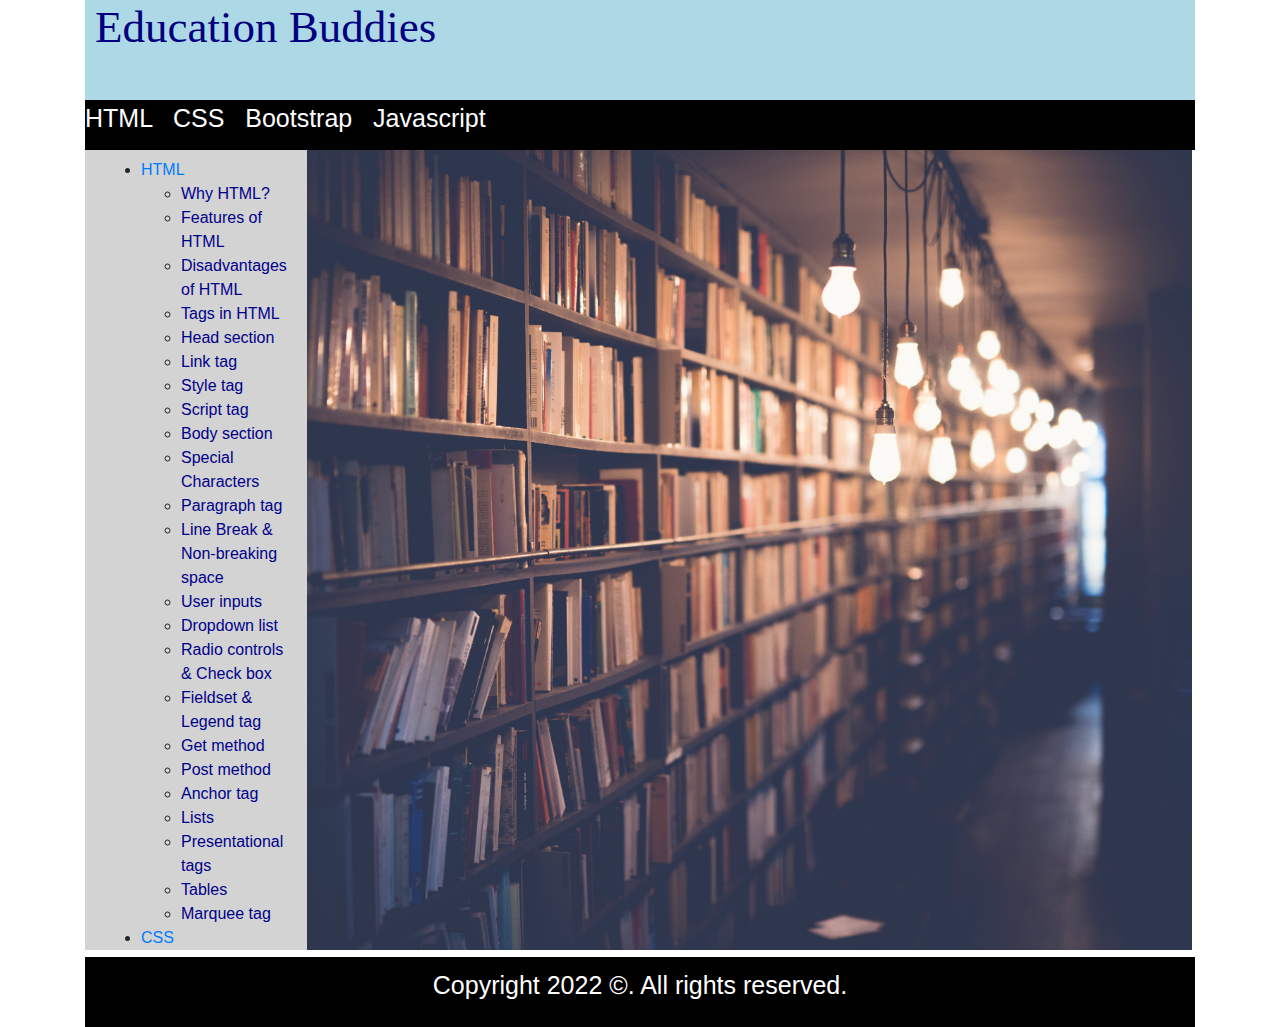
<file: index.html>
<!doctype html>
<html>
    <head>
        <link rel="stylesheet" href="https://maxcdn.bootstrapcdn.com/bootstrap/4.5.0/css/bootstrap.min.css">
        <link rel="stylesheet" href="https://stackpath.bootstrapcdn.com/font-awesome/4.7.0/css/font-awesome.min.css">
        <script src="https://ajax.googleapis.com/ajax/libs/jquery/3.5.1/jquery.min.js"></script>
        <script src="https://cdnjs.cloudflare.com/ajax/libs/popper.js/1.16.0/umd/popper.min.js"></script>
        <script src="https://maxcdn.bootstrapcdn.com/bootstrap/4.5.0/js/bootstrap.min.js"></script>
        <link rel="stylesheet" href="style.css">
    </head>
    <body>
        <div class="container">
            <div class="header">
                <h1 style="font-size: 45px; font-family: cursive;margin-left: 10px;">Education Buddies</h1>
            </div>

            <div class="options" id="home" style="position: sticky;">
                <!-- <a href="#home" style="text-decoration: none; color: white;">Home   </a>&nbsp;&nbsp; -->
                <a href="#html" style="text-decoration: none; color: white;">HTML   </a>&nbsp;&nbsp;<a href="#css" style="text-decoration: none; color: white;">CSS  </a>&nbsp;&nbsp;<a href="#bootstrap" style="text-decoration: none; color: white;">Bootstrap  </a>&nbsp;&nbsp;<a href="#javascript" style="text-decoration: none; color: white;">Javascript</a>
            </div>

            <div class="navbar" style="height: 800px;">
                <ul>
                    <li id="html"><a href="subhtml.html" style="text-decoration: none;">HTML</a>
                        <ul type="circle">
                            <li><a href="subhtml.html#whyht" style="text-decoration: none; color: darkblue;">Why HTML?</a></li>
                            <li><a href="subhtml.html#feat" style="text-decoration: none; color: darkblue;">Features of HTML</a></li>
                            <li><a href="subhtml.html#disad" style="text-decoration: none; color: darkblue;">Disadvantages of HTML</a></li>
                            <li><a href="subhtml.html#tag" style="text-decoration: none; color: darkblue;">Tags in HTML</a></li>
                            <li><a href="subhtml.html#head" style="text-decoration: none; color: darkblue;">Head section</a></li>
                            <li><a href="subhtml.html#linkht" style="text-decoration: none; color: darkblue;">Link tag</a></li>
                            <li><a href="subhtml.html#sty" style="text-decoration: none; color: darkblue;">Style tag</a></li>
                            <li><a href="subhtml.html#scri" style="text-decoration: none; color: darkblue;">Script tag</a></li>
                            <li><a href="subhtml.html#bod" style="text-decoration: none; color: darkblue;">Body section</a></li>
                            <li><a href="subhtml.html#spl" style="text-decoration: none; color: darkblue;">Special Characters</a></li>
                            <li><a href="subhtml.html#para" style="text-decoration: none; color: darkblue;">Paragraph tag</a></li>
                            <li><a href="subhtml.html#lineb" style="text-decoration: none; color: darkblue;">Line Break & Non-breaking space</a></li>
                            <li><a href="subhtml.html#ui" style="text-decoration: none; color: darkblue;">User inputs</a></li>
                            <li><a href="subhtml.html#drpdwn" style="text-decoration: none; color: darkblue;">Dropdown list</a></li>
                            <li><a href="subhtml.html#radio" style="text-decoration: none; color: darkblue;">Radio controls & Check box</a></li>
                            <li><a href="subhtml.html#field" style="text-decoration: none; color: darkblue;">Fieldset & Legend tag</a></li>
                            <li><a href="subhtml.html#get" style="text-decoration: none; color: darkblue;">Get method</a></li>
                            <li><a href="subhtml.html#post" style="text-decoration: none; color: darkblue;">Post method</a></li>
                            <li><a href="subhtml.html#anch" style="text-decoration: none; color: darkblue;">Anchor tag</a></li>
                            <li><a href="subhtml.html#listht" style="text-decoration: none; color: darkblue;">Lists</a></li>
                            <li><a href="subhtml.html#prsnt" style="text-decoration: none; color: darkblue;">Presentational tags</a></li>
                            <li><a href="subhtml.html#tableht" style="text-decoration: none; color: darkblue;">Tables</a></li>
                            <li><a href="subhtml.html#marq" style="text-decoration: none; color: darkblue;">Marquee tag</a></li>
                        </ul>
                    </li>
                    <li id="css"><a href="subcss.html" style="text-decoration: none;">CSS</a>
                        <ul type="circle">
                            <li><a href="subcss.html#whyc" style="text-decoration: none; color: darkblue;">Why CSS?</a></li>
                            <li><a href="subcss.html#syn" style="text-decoration: none; color: darkblue;">CSS syntax</a></li>
                            <li><a href="subcss.html#sel" style="text-decoration: none; color: darkblue;">CSS selectors</a></li>
                            <li><a href="subcss.html#col" style="text-decoration: none; color: darkblue;">CSS colors</a></li>
                            <li><a href="subcss.html#tf" style="text-decoration: none; color: darkblue;">CSS text formatting</a></li>
                            <li><a href="subcss.html#fo" style="text-decoration: none; color: darkblue;">CSS fonts</a></li>
                            <li><a href="subcss.html#ba" style="text-decoration: none; color: darkblue;">CSS backgrounds</a></li>
                            <li><a href="subcss.html#grad" style="text-decoration: none; color: darkblue;">CSS Gradient background</a></li>
                            <li><a href="subcss.html#tt" style="text-decoration: none; color: darkblue;">Text Transformation</a></li>
                            <li><a href="subcss.html#bo" style="text-decoration: none; color: darkblue;">CSS Borders</a></li>
                            <li><a href="subcss.html#ou" style="text-decoration: none; color: darkblue;">CSS Outline</a></li>
                            <li><a href="subcss.html#link" style="text-decoration: none; color: darkblue;">Links</a></li>
                            <li><a href="subcss.html#di" style="text-decoration: none; color: darkblue;">Display</a></li>
                            <li><a href="subcss.html#lis" style="text-decoration: none; color: darkblue;">CSS-Lists</a></li>
                            <li><a href="subcss.html#fl" style="text-decoration: none; color: darkblue;">Float Properties</a></li>
                            <li><a href="subcss.html#zid" style="text-decoration: none; color: darkblue;">Z-index Properties</a></li>
                            <li><a href="subcss.html#posi" style="text-decoration: none; color: darkblue;">CSS-Positions</a></li>
                            <li><a href="subcss.html#inpu" style="text-decoration: none; color: darkblue;">CSS-Inputs</a></li>
                        </ul>
                    </li>
                    <li id="bootstrap"><a href="subbsp.html" style="text-decoration: none;">Bootstrap</a>
                        <ul type="circle">
                                <li><a href="subbsp.html#whyb" style="text-decoration: none; color: darkblue;">Why Bootstrap</a></li>
                                <li><a href="subbsp.html#cdn" style="text-decoration: none; color: darkblue;">Bootstrap CDN</a></li>
                                <li><a href="subbsp.html#colors" style="text-decoration: none; color:darkblue;">Colors</a></li>
                                <li><a href="subbsp.html#list" style="text-decoration: none; color: darkblue;">Bootstrap List</a></li>
                                <li><a href="subbsp.html#modal" style="text-decoration: none; color: darkblue;">Modal/Popup</a></li>
                                <li><a href="subbsp.html#table" style="text-decoration: none; color: darkblue;">Tables</a></li>
                                <li><a href="subbsp.html#input" style="text-decoration: none; color: darkblue;">Input Groups</a></li>
                                <li><a href="subbsp.html#grid" style="text-decoration: none; color: darkblue;">Grid Systems</a></li>
                                <li><a href="subbsp.html#form" style="text-decoration: none; color: darkblue;">Forms</a></li>
                        </ul>
                    </li>
                    <li id="javascript"><a href="subjs.html" style="text-decoration: none;">Javascript</a>
                        <ul type="circle">
                            <li><a href="subjs.html#whyjs" style="text-decoration: none; color: darkblue;">Why Javascript?</a></li>
                            <li><a href="subjs.html#vari" style="text-decoration: none; color: darkblue;">Variables</a></li>
                            <li><a href="subjs.html#str" style="text-decoration: none; color: darkblue;">Strings</a></li>
                            <li<a href="subjs.html#num" style="text-decoration: none; color: darkblue;">Numbers</a></li>
                            <li><a href="subjs.html#fun" style="text-decoration: none; color: darkblue;">Functions</a></li>
                            <li><a href="subjs.html#proto" style="text-decoration: none; color: darkblue;">Prototype</a></li>
                            <li><a href="subjs.html#protoc" style="text-decoration: none; color: darkblue;">Prototype Chaining</a></li>
                            <li><a href="subjs.html#pp" style="text-decoration: none; color: darkblue;">Passing parameters to Functions</a></li>
                            <li><a href="subjs.html#json" style="text-decoration: none; color: darkblue;">JSON</a></li>
                            <li><a href="subjs.html#freeze" style="text-decoration: none; color: darkblue;">Freeze and Seal Functions</a></li>
                            <li><a href="subjs.html#promise" style="text-decoration: none; color: darkblue;">Promises</a></li>
                            <li><a href="subjs.html#callback" style="text-decoration: none; color: darkblue;">Callbacks</a></li>
                        </ul>
                    </li>
                </ul>
            </div>

            <div class="details" style="overflow: scroll;">
                <img src="bookshelf.jpg" width="100%" height="100%" >
                <p></p>
            </div>

            <div class="footer">
                <p>Copyright 2022 &copy;. All rights reserved.</p>
            </div>

        </div>
    </body>
</html>
</file>
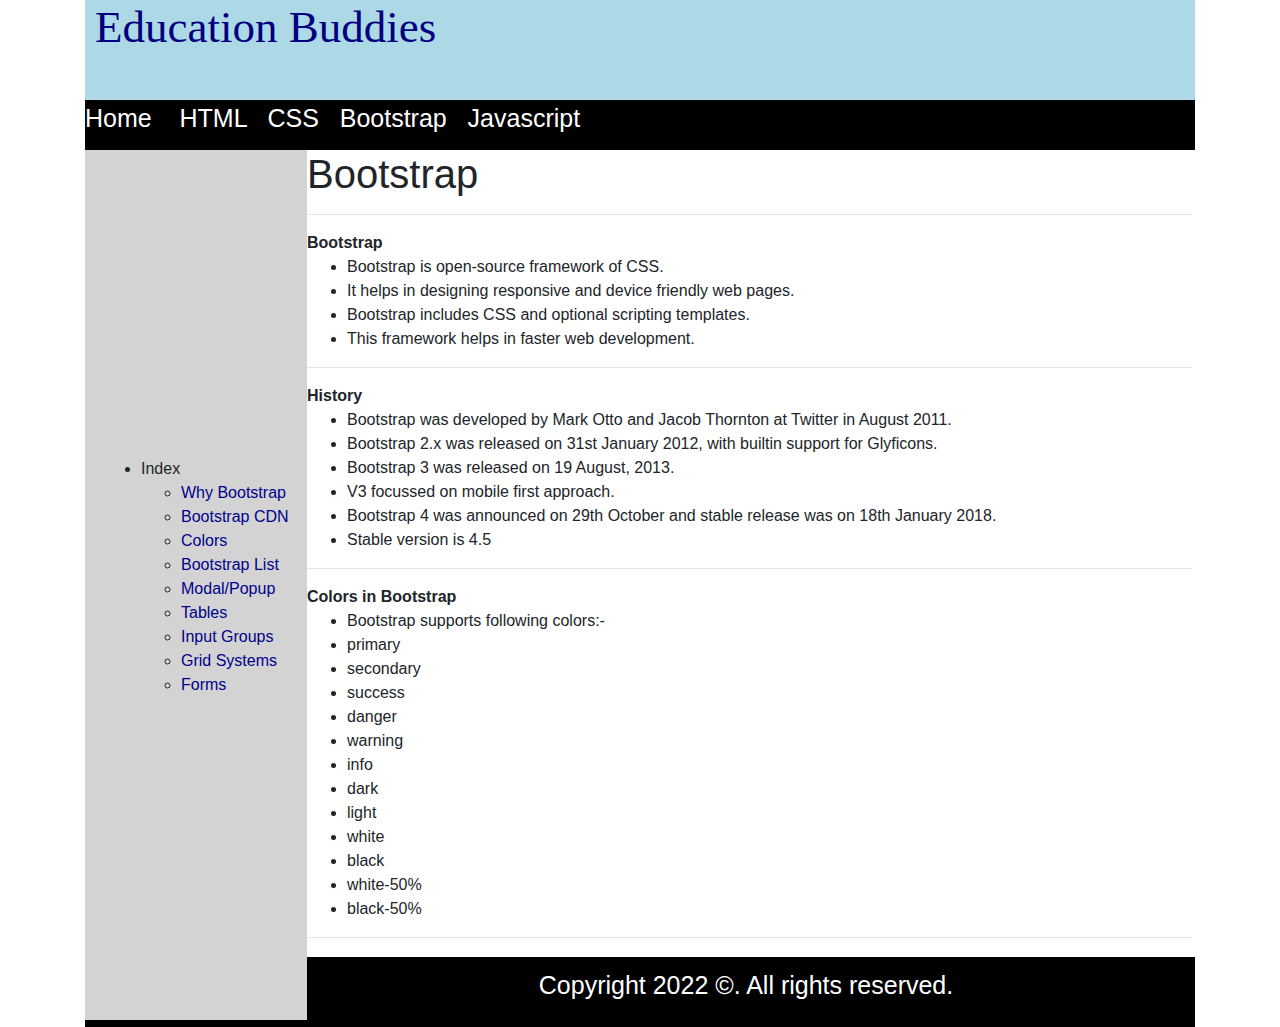
<file: subbsp.html>
<!DOCTYPE html>
<html>
    <head>
        <link rel="stylesheet" href="https://maxcdn.bootstrapcdn.com/bootstrap/4.5.0/css/bootstrap.min.css">
        <link rel="stylesheet" href="https://stackpath.bootstrapcdn.com/font-awesome/4.7.0/css/font-awesome.min.css">
        <script src="https://ajax.googleapis.com/ajax/libs/jquery/3.5.1/jquery.min.js"></script>
        <script src="https://cdnjs.cloudflare.com/ajax/libs/popper.js/1.16.0/umd/popper.min.js"></script>
        <script src="https://maxcdn.bootstrapcdn.com/bootstrap/4.5.0/js/bootstrap.min.js"></script>
        <link rel="stylesheet" href="style.css">
    </head>
    <body>
        <div class="container">
            <div class="header">
                <h1 style="font-size: 45px; font-family: cursive;margin-left: 10px;">Education Buddies</h1>
            </div>

            <div class="options" id="home" style="position: sticky;">
                <a href="index.html" style="text-decoration: none; color: white;">Home   </a>&nbsp;&nbsp;
                <a href="subhtml.html" style="text-decoration: none; color: white;">HTML   </a>&nbsp;&nbsp;<a href="subcss.html" style="text-decoration: none; color: white;">CSS  </a>&nbsp;&nbsp;<a href="subbsp.html" style="text-decoration: none; color: white;">Bootstrap  </a>&nbsp;&nbsp;<a href="subjs.html" style="text-decoration: none; color: white;">Javascript</a>
            </div>
            <div class="navbar">
                <ul>
                    <li id="bsp">Index
                        <ul type="circle">
                            <li><a href="#whyb" style="text-decoration: none; color: darkblue;">Why Bootstrap</a></li>
                            <li><a href="#cdn" style="text-decoration: none; color: darkblue;">Bootstrap CDN</a></li>
                            <li><a href="#colors" style="text-decoration: none; color:darkblue;">Colors</a></li>
                            <li><a href="#list" style="text-decoration: none; color: darkblue;">Bootstrap List</a></li>
                            <li><a href="#modal" style="text-decoration: none; color: darkblue;">Modal/Popup</a></li>
                            <li><a href="#table" style="text-decoration: none; color: darkblue;">Tables</a></li>
                            <li><a href="#input" style="text-decoration: none; color: darkblue;">Input Groups</a></li>
                            <li><a href="#grid" style="text-decoration: none; color: darkblue;">Grid Systems</a></li>
                            <li><a href="#form" style="text-decoration: none; color: darkblue;">Forms</a></li>
                        </ul>
                    </li>
                </ul>
            </div>
            <div class="details" style="overflow: scroll;">
            <h1>Bootstrap</h1><hr>
            <dl>
            <dt id="whyb"><B>Bootstrap</B></dt>
            <dd>
                <ul>
                    <li>Bootstrap is open-source framework of CSS.</li>
                    <li>It helps in designing responsive and device friendly web pages.</li>
                    <li>Bootstrap includes CSS and optional scripting templates.</li>
                    <li>This framework helps in faster web development.</li>
                </ul>
            </dd><hr>
            <dt id="cdn"><B>History</B></dt>
            <dd>
                <ul>
                    <li>Bootstrap was developed by Mark Otto and Jacob Thornton at Twitter in August 2011.</li>
                    <li>Bootstrap 2.x was released on 31st January 2012, with builtin support for Glyficons.</li>
                    <li>Bootstrap 3 was released on 19 August, 2013.</li>
                    <li>V3 focussed on mobile first approach.</li>
                    <li>Bootstrap 4 was announced on 29th October and stable release was on 18th January 2018.</li>
                    <li>Stable version is 4.5</li>
                </ul>
            </dd><hr>
            <dt id="color"><B>Colors in Bootstrap</B></dt>
            <dd>
                <ul>
                    <li>Bootstrap supports following colors:-</li>
                    <li>primary</li>
                    <li>secondary</li>
                    <li>success</li>
                    <li>danger</li>
                    <li>warning</li>
                    <li>info</li>
                    <li>dark</li>
                    <li>light</li>
                    <li>white</li>
                    <li>black</li>
                    <li>white-50%</li>
                    <li>black-50%</li>
                </ul>
            </dd><hr>
            <dt id="list"><B>List</B></dt>
            <dd>
                <ul>
                    <li>Class is list-group</li>
                    <li>list-group-item</li>
                    <li>list-group-item-action (clickable)</li>
                    <li>list-group-item-color</li>
                    <li>list-group-horizontal</li>
                    <li>list-group-item active/disabled</li>
                    <li>Basic Example <br>
                        &lt;ul class="list-group"&gt; <br>
                        &nbsp;&nbsp;&nbsp; &lt;li class="list-group-item">Item 1&lt;/li&gt; <br>
                        &nbsp;&nbsp;&nbsp; &lt;li class="list-group-item list-group-item-action active">Item 2&lt;/li&gt; <br>
                        &nbsp;&nbsp;&nbsp; &lt;li class="list-group-item list-group-item disabled">Item 3&lt;/li&gt; <br>
                        &lt;/ul&gt;
                    </li>
                </ul>
            </dd><hr>
            <dt id="modal"><B>Modal / Popup</B></dt>
            <dd>
                <ul>
                    <li>Sizes : sm(small)     m(medium)     lg(largre)</li>
                    <li>Buttons : btn class</li>
                    <li>fontawesome : lib</li>
                    <li>Operations
                        <ul>
                            <li>show modal : data-toggle="modal"</li>
                            <li>set target : data-target="#my_division"</li>
                            <li>disable 'Esc' : data-keyboard="false"</li>
                            <li>disable mouse click : data-backdrop="static"</li>
                            <li>enable tabs : tabindex= -1</li>
                            <li>close modal : data-dismiss="modal"</li>
                            <li>Eg <br>
                                &lt;div class="modal" tabindex="-1" role="dialog"&gt; <br>
                                  &lt;div class="modal-dialog" role="document"&gt; <br>
                                      &lt;div class="modal-content"&gt; <br>
                                     &lt;div class="modal-header"&gt; <br>
                                         &lt;h5 class="modal-title"&gt;Modal title&lt;/h5&gt; <br>
                                     &lt;button type="button" class="close" data-dismiss="modal" aria-label="Close"&gt; <br>
                                  &lt;span aria-hidden="true"&gt;&times;&lt;/span&gt; <br>
                                &lt;/button&gt; <br>
                                   &lt;/div&gt; <br>
                                   &lt;div class="modal-body"&gt; <br>
                                      &lt;p&gt;Modal body text goes here.&lt;/p&gt; <br>
                                 &lt;/div&gt; <br>
                                  &lt;div class="modal-footer"&gt; <br>
                                          &lt;button type="button" class="btn btn-primary"&gt;Save changes&lt;/button&gt; <br>
                                          &lt;button type="button" class="btn btn-secondary" data-dismiss="modal"&gt;Close&lt;/button&gt; <br>
                                        &lt;/div&gt; <br>
                                      &lt;/div&gt; <br>
                                    &lt;/div&gt; <br>
                                  &lt;/div&gt; <br>
                            </li>
                        </ul>
                    </li>
                </ul>
            </dd><hr>
            <dt id="table"><b>Tables</b></dt>
            <dd>
                <ul>
                    <li>margins : ml (left)   mr (right)   mt (top)   mb (bottom)   mx (horizontal)   my (vertical)   m (from all sides)</li>
                    <li>padding : pl (left)   pr (right)   pt (top)   pb (bottom)   px (horizontal)   py (vertical)   p (from all sides)</li>
                    <li>Min value is 0 and Max value is 5 for both.</li>
                    <li>Classes
                        <ul>
                            <li>table</li>
                            <li>table-bordered</li>
                            <li>table-borderless</li>
                            <li>table-sm or md or lg</li>
                            <li>table-hover</li>
                            <li>table-*...* (color)</li>
                        </ul>
                    </li>
                </ul>
            </dd><hr>
            <dt id="input"><b>Input Groups</b></dt>
            <dd>
                <ul>
                    <li>Classes in input groups
                        <ul>
                            <li>input-group</li>
                            <li>input-group-sm or md or lg</li>
                            <li>input-group-prepend</li>
                            <li>input-group-append</li>
                            <li>input-group-text</li>
                            <li>Eg <br>
                                &lt;div class="input-group"&gt;  <br>
                                    &lt;div class="input-group-prepend"&gt; <br>
                                        &lt;div class="input-group-text"&gt; <br>
                                            &lt;span&gt;&#8377;&lt;/span&gt; <br>
                                            &lt;input class="form-control"&gt; <br>
                                        &lt;/div&gt; <br>
                                    &lt;/div&gt; <br>
                                &lt;/div&gt; <br>
                            </li>
                        </ul>
                    </li>
                    <li>dropdown
                        <ul>
                            <li>dropdown-toggle</li>
                            <li>dropdown-menu</li>
                            <li>dropdown-item</li>
                            <li>dropdown-toggle-split</li>
                            <li>dropdown-divider</li>
                            <li>Eg <br>
                                &lt;div class="dropdown-menu"&gt;  <br>
                                    &lt;div class="dropdown-item"&gt;Master&lt;/div&gt;  <br>
                                    &lt;div class="dropdown-item"&gt;Miss&lt;/div&gt;  <br>
                                    &lt;div class="dropdown-item"&gt;Mrs&lt;/div&gt;  <br>
                                    &lt;div class="dropdown-item"&gt;Mister&lt;/div&gt;  <br>
                                &lt;/div&gt;
                            </li>
                        </ul>
                    </li>
                </ul>
            </dd><hr>
            <dt id="grid"><B>Grid System</B></dt>
            <dd>
                <ul>
                    <li>Bootstrap divides screen into 12 equal columns.</li>
                    <li>Screen sizes (width on px)
                        <ol type="i">
                            <li>es -> size < 576px</li>
                            <li>sm -> size >= 576px</li>
                            <li>md -> size >= 768px</li>
                            <li>lg -> size >= 992px</li>
                            <li>xl -> size >= 1200px</li>
                            <li>xxl -> size >= 1400px</li>
                        </ol>
                    </li>
                    <li>Eg <br>
                        &lt;div class="container"&gt;      <br>
                            &lt;div class="row"&gt;        <br>
                              &lt;div class="col-sm"&gt;   <br>
                                One of three columns <br>
                              &lt;/div&gt;                 <br>
                              &lt;div class="col-sm"&gt;   <br> 
                                One of three columns <br> 
                              &lt;/div&gt;                 <br>  
                              &lt;div class="col-sm"&gt;   <br>
                                One of three columns <br> 
                              &lt;/div&gt;                 <br> 
                            &lt;/div&gt;                   <br>
                          &lt;/div&gt;                     <br>
                    </li>
                </ul>
            </dd><hr>
            <dt id="form"><B>Forms</B></dt>
            <dd>
                <ul>
                   <li>Form Classes
                       <ul>
                           <li>form-group</li>
                           <li>form-control</li>
                           <li>form-text</li>
                           <li>form-check</li>
                           <li>form-check-inline</li>
                           <li>form-check-label</li>
                       </ul>
                   </li>
                   <li>Eg <br>
                    &lt;form&gt;  <br>
                        &lt;div class="form-group"&gt; <br>
                          &lt;label for="exampleInputEmail1"&gt;Email address&lt;/label&gt; <br>
                          &lt;input type="email" class="form-control" id="exampleInputEmail1" aria-describedby="emailHelp" placeholder="Enter email"&gt;
                          &lt;small id="emailHelp" class="form-text text-muted"&gt;We'll never share your email with anyone else.&lt;/small&gt; <br>
                        &lt;/div&gt; <br>
                        &lt;div class="form-group"&gt; <br>
                          &lt;label for="exampleInputPassword1"&gt;Password&lt;/label&gt;
                          &lt;input type="password" class="form-control" id="exampleInputPassword1" placeholder="Password"&gt;
                        &lt;/div&gt; <br>
                        &lt;div class="form-group form-check"&gt; <br>
                          &lt;input type="checkbox" class="form-check-input" id="exampleCheck1"&gt; <br>
                          &lt;label class="form-check-label" for="exampleCheck1"&gt;Check me out&lt;/label&gt; <br>
                        &lt;/div&gt; <br>
                        &lt;button type="submit" class="btn btn-primary"&gt;Submit&lt;/button&gt; <br>
                      &lt;/form&gt; <br>
                </li>
                </ul>
            </dd><hr>
            </dl>
        </div>
            <div class="footer">
                <p>Copyright 2022 &copy;. All rights reserved.</p>
            </div>
        </div>    
    </body>
</html>
</file>
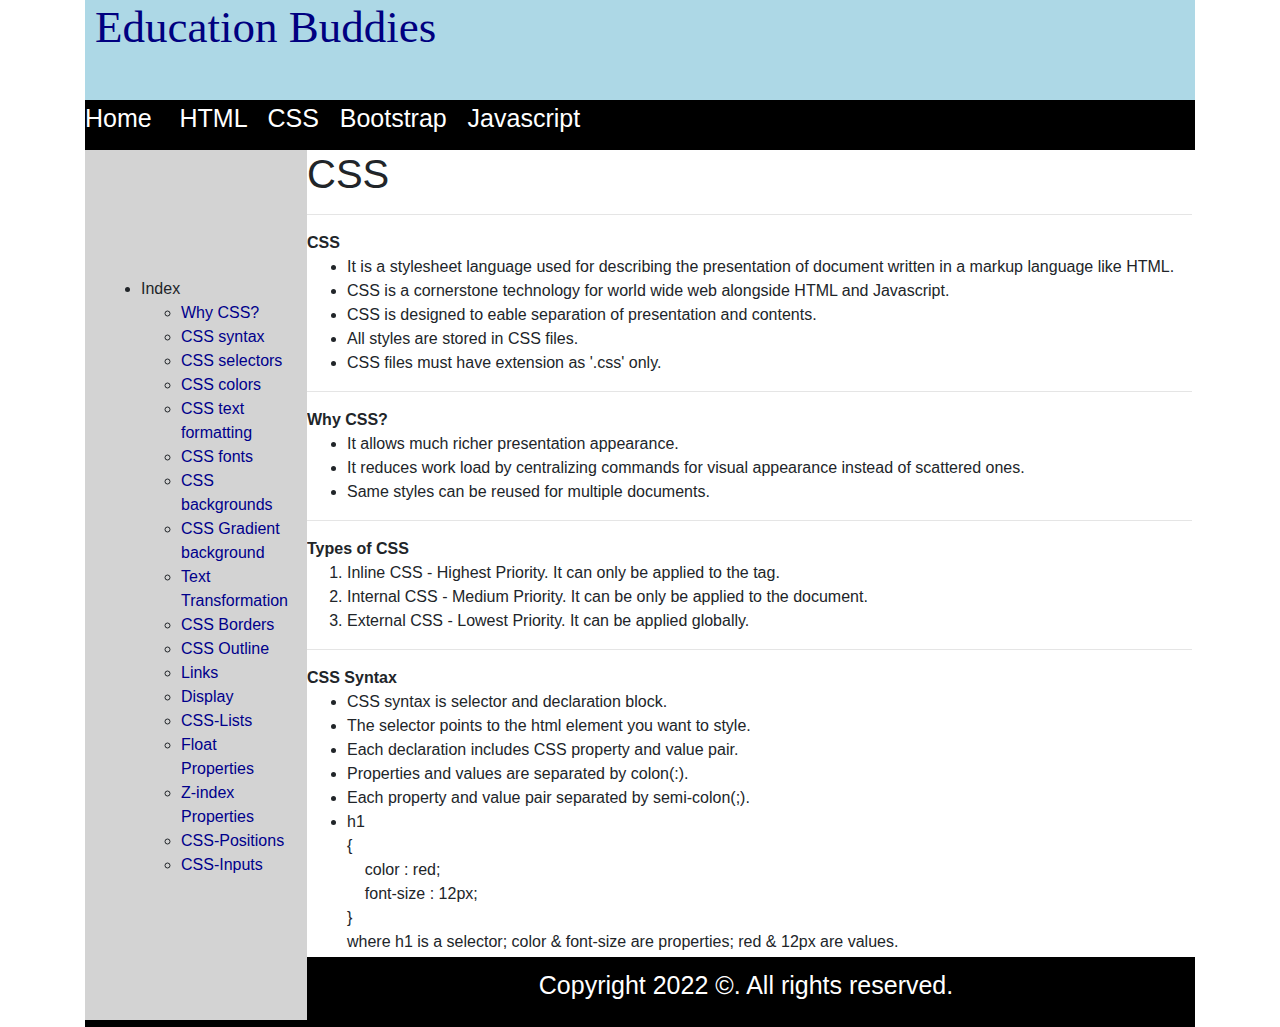
<file: subcss.html>
<!DOCTYPE html>
<html>
    <head>
        <link rel="stylesheet" href="style.css">
        <link rel="stylesheet" href="https://maxcdn.bootstrapcdn.com/bootstrap/4.5.0/css/bootstrap.min.css">
        <link rel="stylesheet" href="https://stackpath.bootstrapcdn.com/font-awesome/4.7.0/css/font-awesome.min.css">
        <script src="https://ajax.googleapis.com/ajax/libs/jquery/3.5.1/jquery.min.js"></script>
        <script src="https://cdnjs.cloudflare.com/ajax/libs/popper.js/1.16.0/umd/popper.min.js"></script>
        <script src="https://maxcdn.bootstrapcdn.com/bootstrap/4.5.0/js/bootstrap.min.js"></script>
    </head>
    <body>
        <div class="container">
            <div class="header">
                <h1 style="font-size: 45px; font-family: cursive;margin-left: 10px;">Education Buddies</h1>
            </div>

            <div class="options" id="home" style="position: sticky;">
                <a href="index.html" style="text-decoration: none; color: white;">Home   </a>&nbsp;&nbsp;
                <a href="subhtml.html" style="text-decoration: none; color: white;">HTML   </a>&nbsp;&nbsp;<a href="subcss.html" style="text-decoration: none; color: white;">CSS  </a>&nbsp;&nbsp;<a href="subbsp.html" style="text-decoration: none; color: white;">Bootstrap  </a>&nbsp;&nbsp;<a href="subjs.html" style="text-decoration: none; color: white;">Javascript</a>
            </div>
            <div class="navbar">
                <ul>
                    <li id="css">Index
                        <ul type="circle">
                            <li><a href="#whyc" style="text-decoration: none; color: darkblue;">Why CSS?</a></li>
                            <li><a href="#syn" style="text-decoration: none; color: darkblue;">CSS syntax</a></li>
                            <li><a href="#sel" style="text-decoration: none; color: darkblue;">CSS selectors</a></li>
                            <li><a href="#col" style="text-decoration: none; color: darkblue;">CSS colors</a></li>
                            <li><a href="#tf" style="text-decoration: none; color: darkblue;">CSS text formatting</a></li>
                            <li><a href="#fo" style="text-decoration: none; color: darkblue;">CSS fonts</a></li>
                            <li><a href="#ba" style="text-decoration: none; color: darkblue;">CSS backgrounds</a></li>
                            <li><a href="#grad" style="text-decoration: none; color: darkblue;">CSS Gradient background</a></li>
                            <li><a href="#tt" style="text-decoration: none; color: darkblue;">Text Transformation</a></li>
                            <li><a href="#bo" style="text-decoration: none; color: darkblue;">CSS Borders</a></li>
                            <li><a href="#ou" style="text-decoration: none; color: darkblue;">CSS Outline</a></li>
                            <li><a href="#link" style="text-decoration: none; color: darkblue;">Links</a></li>
                            <li><a href="#di" style="text-decoration: none; color: darkblue;">Display</a></li>
                            <li><a href="#lis" style="text-decoration: none; color: darkblue;">CSS-Lists</a></li>
                            <li><a href="#fl" style="text-decoration: none; color: darkblue;">Float Properties</a></li>
                            <li><a href="#zid" style="text-decoration: none; color: darkblue;">Z-index Properties</a></li>
                            <li><a href="#posi" style="text-decoration: none; color: darkblue;">CSS-Positions</a></li>
                            <li><a href="#inpu" style="text-decoration: none; color: darkblue;">CSS-Inputs</a></li>
                        </ul>
                    </li>
                    </ul>
                    </div>
                    <div class="details" style="overflow: scroll;">
        <h1>CSS</h1><hr>
        <div class="main">
        <dl>
            <dt><b>CSS</b></dt>
            <dd>
                <ul>
                    <li>It is a stylesheet language used for describing the presentation of document written in a markup language like HTML.</li>
                    <li>CSS is a cornerstone technology for world wide web alongside HTML and Javascript.</li>
                    <li>CSS is designed to eable separation of presentation and contents.</li>
                    <li>All styles are stored in CSS files.</li>
                    <li>CSS files must have extension as '.css' only.</li>
                </ul>
            </dd><hr>
            <dt id="whyc"><b>Why CSS?</b></dt>
            <dd>
                <ul>
                    <li>It allows much richer presentation appearance.</li>
                    <li>It reduces work load by centralizing commands for visual appearance instead of scattered ones.</li>
                    <li>Same styles can be reused for multiple documents.</li>
                </ul>
            </dd><hr>
            <dt><b>Types of CSS</b></dt>
            <dd>
                <ol>
                    <li>Inline CSS - Highest Priority. It can only be applied to the tag.</li>
                    <li>Internal CSS - Medium Priority. It can be only be applied to the document.</li>
                    <li>External CSS - Lowest Priority. It can be applied globally.</li>
                </ol>
            </dd><hr>
            <dt id="syn"><b>CSS Syntax</b></dt>
            <dd>
                <ul>
                    <li>CSS syntax is selector and declaration block.</li>
                    <li>The selector points to the html element you want to style.</li>
                    <li>Each declaration includes CSS property and value pair.</li>
                    <li>Properties and values are separated by colon(:).</li>
                    <li>Each property and value pair separated by semi-colon(;).</li>
                    <li>h1 <br>
                        {<br>
                            &nbsp;&nbsp;&nbsp; color : red;<br>
                            &nbsp;&nbsp;&nbsp; font-size : 12px;<br>
                        }<br>
                        where h1 is a selector; color & font-size are properties; red & 12px are values.
                    </li>
                </ul>
            </dd><hr>
            <dt id="sel"><b>CSS Selectors</b></dt>
            <dd>
                <ul>
                    <li>CSS selectors are used to select the contents you want to style.</li>
                    <li>Types of CSS selectors
                        <ol type="i">
                            <li>Element selector</li>
                            <li>Id selector</li>
                            <li>Class selector</li>
                            <li>Universal selector</li>
                            <li>Group selector</li>
                        </ol>
                    </li>
                </ul><hr>
                <dt><b>Element Selectors</b></dt>
                <dd>
                    <ul>
                        <li>The element selector selects the html element by name.</li>
                        <li>Syntax :Non-breaking
                            element <br>
                            { <br>
                                &nbsp;&nbsp;&nbsp; style 1;<br>
                                &nbsp;&nbsp;&nbsp; style 2;<br> 
                            }
                        </li>
                        <li>Eg <br>
                            p <br>
                            { <br>
                                &nbsp;&nbsp;&nbsp; text-align : center;<br>
                                &nbsp;&nbsp;&nbsp; color : blue;<br> 
                            }
                        </li>
                    </ul><hr>
                    <dt><b>Id Selectors</b></dt>
                    <dd>
                        <ul>
                            <li>It uses id attribute of html element.</li>
                            <li>to select a selector with specific id, '#' is used.</li>
                            <li>Syntax :Non-breaking
                                #id <br>
                                { <br>
                                    &nbsp;&nbsp;&nbsp; style 1;<br>
                                    &nbsp;&nbsp;&nbsp; style 2;<br> 
                                }
                            </li>
                            <li>Eg <br>
                                #warning <br>
                                { <br>
                                    &nbsp;&nbsp;&nbsp; color : orange;<br> 
                                }
                            </li>
                        </ul><hr>
                        <dt><b>Class Selectors</b></dt>
                        <dd>
                            <ul>
                                <li>The class selector selects the html element with specific class attributes.</li>
                                <li>It is used with a period symabol followed by class name.</li>
                                <li>Syntax :Non-breaking
                                    .classname <br>
                                    { <br>
                                        &nbsp;&nbsp;&nbsp; style 1;<br>
                                        &nbsp;&nbsp;&nbsp; style 2;<br> 
                                    }
                                </li>
                                <li>Eg <br>
                                   .cool <br>
                                    { <br>
                                        &nbsp;&nbsp;&nbsp; text-align : right;<br>
                                        &nbsp;&nbsp;&nbsp; color : #002366;<br> 
                                    }
                                </li>
                            </ul><hr>
                            <dt><b>Universal Selector</b></dt>
                            <dd>
                                <ul>
                                    <li>The universal selector is used as a wldcard selector.</li>
                                    <li>It selects all elements in page.</li>
                                    <li>It is denoted by '*' symbol.</li>
                                    <li>Syntax :Non-breaking
                                        * <br>
                                        { <br>
                                            &nbsp;&nbsp;&nbsp; style 1;<br>
                                            &nbsp;&nbsp;&nbsp; style 2;<br> 
                                        }
                                    </li>
                                    <li>Eg <br>
                                        * <br>
                                        { <br>
                                            &nbsp;&nbsp;&nbsp; text-align : center;<br>
                                            &nbsp;&nbsp;&nbsp; color : blue;<br> 
                                        }
                                    </li>
                                </ul><hr>
                                <dt><b>Group Selectors</b></dt>
                                <dd>
                                    <ul>
                                        <li>It is used to select all elements with same style definition.</li>
                                        <li>Commas are used to separate selectors in grouping.</li>
                                        <li>Syntax :Non-breaking
                                            element1, element2, element3 <br>
                                            { <br>
                                                &nbsp;&nbsp;&nbsp; style 1;<br>
                                                &nbsp;&nbsp;&nbsp; style 2;<br> 
                                            }
                                        </li>
                                        <li>Eg <br>
                                            h2, h3, h4 <br>
                                            { <br>
                                                &nbsp;&nbsp;&nbsp; text-align : center;<br>
                                                &nbsp;&nbsp;&nbsp; color : blue;<br> 
                                            }
                                        </li>
                                    </ul>
                               </dd><hr>
                            </dd>
                        </dd>
                     </dd>
                 </dd>
              </dd><hr>
              <dt id="col"><b>CSS Colors</b></dt>
              <dd>
                  <ul>
                      <li>Colors are specified using pre-defined color names or color values.</li>
                      <li>Color values
                          <ul>
                              <li>RGB -> Red, Green, Blue</li>
                              <li>RGBA -> Red, Green, Blue, Alpha</li>
                              <li>HSL -> Hue, Saturation, Lightness</li>
                              <li>HSLA -> Hue, Saturation, Lightness, Alpha</li>
                              <li>HEX -> Hexadecimal numbers</li>
                          </ul>
                          <li>Eg <br>
                            &lt;html&gt;<br>
                            &lt;head&gt; &lt;/head&gt;<br>
                            &lt;/head&gt;<br>
                            &lt;body&gt;<br>
                            &nbsp;&nbsp;&nbsp;&nbsp;&lt;h1&gt; Observe the Color &lt;/h1&gt; <br>
                            &nbsp;&nbsp;&nbsp;&nbsp;&lt;h1 style="color:red"&gt; Observe the Color &lt;/h1&gt; <br>
                            &nbsp;&nbsp;&nbsp;&nbsp;&lt;h1 style="color:rgb(255,0,0)"&gt; Observe the Color &lt;/h1&gt; <br>
                            &nbsp;&nbsp;&nbsp;&nbsp;&lt;h1 style="color:hsl(0,100%,50%)"&gt; Observe the Color &lt;/h1&gt; <br>
                            &nbsp;&nbsp;&nbsp;&nbsp;&lt;h1 style="color:#ff0000"&gt; Observe the Color &lt;/h1&gt; <br>
                            &nbsp;&nbsp;&nbsp;&nbsp;&lt;h1 style="color:rgba(255,0,0,1)"&gt; Observe the Color &lt;/h1&gt; <br>
                            &nbsp;&nbsp;&nbsp;&nbsp;&lt;h1 style="color:rgba(255,0,0,0)"&gt; Observe the Color &lt;/h1&gt; <br>
                            &lt;/body&gt;<br>
                            &lt;/html&gt;<br>
                         </li>
                      </li>
                  </ul>
              </dd><hr>
              <dt id="tf"><b>CSS Text Formatting</b></dt>
              <dd>
                  <ul>
                      <li>Color :- Color property is used to set color of text.</li>
                      <li>Text-align :- 'text-align' property is used to set horizontal alignment of text with values left, right, center, jusify.</li>
                      <li>Direction :- Direction property is used to change direction of text i.e. left to right (ltr) or right to left (rtl).</li>
                      <li>Unicode-bidi :- bidi-override used to handle bidirections of text.</li>
                      <li>Eg <br>
                        &lt;body&gt; <br>
                        &lt;h1&gt;Normal Text &lt;/h1&gt; <br>
                        &lt;h1 style="direction:rtl"&gt;Notice my direction &lt;/h1&gt; <br>
                        &lt;h1 style="direction:rtl; unicode-bidi: bidi-override"&gt;Notice my direction &lt;/h1&gt; <br>
                        &lt;/body&gt; 
                      </li>
                      <li>Text Decoration :- text-decoration is used to set or remove text decoration. eg. underline, overline, line-through, none. </li>
                      <li>Text-shadow :- text-shadow property adds shadow effects to text.</li>
                  </ul>
              </dd><hr>
            <dt id="fo"><b>CSS-Fonts</b></dt>
            <dd>
                <ul>
                    <li>font-family property selects fonts.</li>
                    <li>fonts are arranged as priorities.</li>
                    <li>font-style property styles the font as normal, italic, oblique.</li>
                    <li>font-weight property is used to highlight the text.</li>
                    <li>font-variant property is used to change small letters to capitals or vice versa.</li>
                    <li>font-size sets teh font of the text.</li>
                </ul>
            </dd><hr>
            <dt id="ba"><b>CSS-Backgrounds</b></dt>
            <dd>
                <ul>
                    <li>background-color property specifies background color of element.</li>
                    <li>background-image adds image to bg.</li>
                    <li>background-repeat repeats images either in horizontal direction or in vertical direction or no repeat.</li>
                    <li>background-position sets the position to right/left or top/bottom.</li>
                    <li id="grad">CSS Gradient Backgrounds
                        <ol>
                            <dl>
                                <dt>Linear Gradient</dt>
                                <dd> <ul>
                                   <li>background : linear-gradient(direction,color_stop1,color_stop2,...)</li> 
                                   <li> Minimum two colors are required.</li>
                                   <li>Direction can be to right, to left, to bottom, to top, to right bottom and so on.</li></ul>
                                </dd>
                                <dt>Radial Gradient</dt>
                                <dd> <ul>
                                   <li>background : linear-gradient(shape,color_stop1,color_stop2,...)</li> 
                                   <li> Minimum two colors are required.</li>
                                   <li>Shape can be circle or ellipse.</li></ul>
                                </dd>
                            </dl>
                        </ol>
                    </li>
                </ul>
            </dd><hr>
            <dt id="tt"><b>Text Transformation</b></dt>
            <dd>
                <ul>
                    <li>text-transformation property is used to specify all characters as upper case or lower case or capitalize each word.</li>
                    <li>text-transformation : uppercase or lowercase or capitalize.</li>
                    <li>Text Spacing
                        <ul>
                            <li>text-indent property is used to specify the indentation of first line of text.</li>
                            <li>It takes px as units.</li>
                        </ul>
                    </li>
                    <li>Letter Spacing
                        <ul>
                            <li>letter-spacing property is used to specify space between characters in text.</li>
                            <li>It takes px as units.</li>
                        </ul>
                    </li>
                    <li>Line Spacing
                        <ul>
                            <li>line-height property is used to specify vertical spacing between lines.</li>
                            <li>It takes number of lines as units.</li>
                        </ul>
                    </li>
                    <li>Word Spacing
                        <ul>
                            <li>word-spacing property is used to specify space between words.</li>
                            <li>It takes px as units.</li>
                            <li>Its default value is zero.</li>
                        </ul>
                    </li>
                    <li>White Space
                        <ul>
                            <li>white-space property specifies how white space inside an element is handled.</li>
                            <li>If value is nowrap, then the sequence of white space collapse into a single whitespace.</li>
                            <li>The text continues the same line until &lt;br&gt; tag is encountered.</li>
                            <li>If the value is normal, text will wrap when necessay.</li>
                        </ul>
                    </li>
                </ul>
            </dd><hr>
            <dt id="bo"><b>CSS-Borders</b></dt>
            <dd>
                <ul>
                    <li>border property specifies border for an element.</li>
                    <li>border-style : dotted <br>: solid <br>: dashed <br>: double <br>: groove <br>: ridge <br>:inset <br>:outset <br>:none <br>:hidden <br>:dashed double solid dotted (Priority will be clockwise)</li>
                    <li>border-width -> specifies width of the border.</li>
                    <li>border-width:number <br>:thin <br>:medium <br>:thick</li>
                    <li>border-color -> specifies the color for the border.</li>
                    <li>border-color : any color</li>
                    <li>border-radius -> used to give rounded corners for the border. It takes px as units.</li>
                    <li>Eg <br>
                        border:solid red 1px;<br>
                        border-radius:50px 0px; <br>
                        border-color: red;
                    </li>
                    <li>border-image property
                        <ul>
                            <li>border-image-source -> source of image.</li>
                            <li>border-image-slice -> used to sllice image.</li>
                            <li>border-image-width -> used to set width of image.</li>
                            <li>border-image-repeat -> round, repeat, stretch.</li>
                        </ul>
                    </li>
                </ul>
            </dd><hr>
            <dt id="ou"><b>CSS-Outline</b></dt>
            <dd>
                <ul>
                    <li>Same as that of border.</li>
                    <li>Outline comes after border.</li>
                    <li>Sides, radious, image, 3d styles are not supported.</li>
                    <li>Comparison Table of CSS Margin and CSS Padding
                        <table>
                            <thead>
                                <tr>
                                    <th>CSS Margin</th>
                                    <th>CSS Padding</th>
                                </tr>
                            </thead>
                            <tbody>
                                <tr>
                                    <td>Outerspace</td>
                                    <td>Innerspace</td>
                                </tr>
                                <tr>
                                    <td>margin-top : number or %</td>
                                    <td>padding-top : number or %</td>
                                </tr>
                                <tr>
                                    <td>margin-bottom : number or %</td>
                                    <td>padding-bottom : number or %</td>
                                </tr>
                                <tr>
                                    <td>margin-right : number or %</td>
                                    <td>padding-right : number or %</td>
                                </tr>
                                <tr>
                                    <td>margin-left : number or %</td>
                                    <td>padding-left : number or %</td>
                                </tr>
                                <tr>
                                    <td>margin :auto (horizontally center of container</td>
                                    <td>padding : number(all sides) </td>
                                </tr>
                            </tbody>
                        </table>
                    </li>
                </ul>
            </dd><hr>
            <dt id="link"><b>Links</b></dt>
            <dd>
                <ul>
                    <li>Links can be styled with color, font-family, background, etc.</li>
                    <li>Links have following states
                        <ul>
                            <li>a:link -> a normal or unvisited list.</li>
                            <li>a:visited -> visited by user.</li>
                            <li>a:hover -> mouse pointer on link.</li>
                            <li>a:active -> moment it is clicked.</li>
                            <li>Eg <br>
                                a:link <br>
                                { <br>
                                    color:pink; <br>
                                } <br>
                                a:visited <br>
                                { <br>
                                    color:green; <br>
                                } <br>
                                a:hover <br>
                                { <br>
                                    color:red; <br>
                                } <br>
                                a:active <br>
                                { <br>
                                    color:blue; <br>
                                } <br>
                                &lt;a href=" "&gt;My new Link&lt;/a&gt;
                            </li>
                        </ul>
                    </li>
                </ul>
            </dd><hr>
            <dt id="di"><b>Display property</b></dt>
            <dd>
                <ul>
                    <li>block -> places elements in next line.</li>
                    <li>inline -> occupies only ample space (as span element).</li>
                    <li>inline-block -> places element in single line as per enough width.</li>
                    <li>
                        display:inline; <br> or <br> display:block; <br>or <br> display:inline-block;
                    </li>
                </ul>
            </dd><hr>
            <dt id="lis"><b>CSS Lists</b></dt>
            <dd>
                <ul>
                    <li>list-style-type : dics or armenian;</li>
                    <li>list-style-image : url("");</li>
                    <li>list-style-position : inside or outside;</li>
                    <li>float property -> float: left <br> : right <br> : none</li>
                </ul>
            </dd><hr>
            <dt id="zid"><b>z-index property</b></dt>
            <dd>
                <ul>
                    <li>This property specifies the stack order of an element.</li>
                    <li>An element with greater stack order is always in front of an element with a lower stack order.</li>
                    <li>z-index : number;</li>
                    <li>
                        Custom position of elements <br>
                        position : absolute; <br>
                        top : number; <br>
                        left : number;
                    </li>
                </ul>
            </dd><hr>
            <dt id="posi"><b>CSS Positions</b></dt>
            <dd>
                <ul>
                    <li>position: static -> elements are positioned static by default i.e. elements are not affected by the top, bottom, left, and right.</li>
                    <li>position: relative -> relative to normal position i.e. left, right, top, bottom will cause it to be adjusted away from its normal position.</li>
                    <li>position: fixed -> fixed if page is scrolled or not. Position relative to view port i.e. it always stays in the same place even if the page is scrolled.</li>
                    <li>position: absolute -> positioned relative to the nearest ancestor. If an absolute positioned element has no positioned ancestor, it uses the document body and moves along with page scrolling.</li>
                    <li>position: sticky -> fixed at top after scrolling i.e. position is based on user's scroll position.</li>
                </ul>
            </dd><hr>
            <dt id="inpu"><b>CSS Inputs</b></dt>
            <dd>
                <ul>
                    <li>forms can be styled with input elements.</li>
                    <li>input <br>
                        { <br>
                            &nbsp;&nbsp;&nbsp;&nbsp; color:red; <br>
                        } <br>
                    </li>
                    <li>to style specific elements... <br>
                        input[type=text] <br>
                        {<br>
                            &nbsp;&nbsp;&nbsp;&nbsp;color:blue; <br>
                        } <br>
                        input[type=password] <br>
                        {<br>
                            &nbsp;&nbsp;&nbsp;&nbsp;color:blue ; <br>
                            &nbsp;&nbsp;&nbsp;&nbsp;width:50% ; <br>
                        } <br>
                    </li>
                </ul>
            </dd>
        </dl>
        <br>
        </div>
    </div>
        <div class="footer">
            <p>Copyright 2022 &copy;. All rights reserved.</p>
        </div>
        </div>
    </body>
</html>
</file>
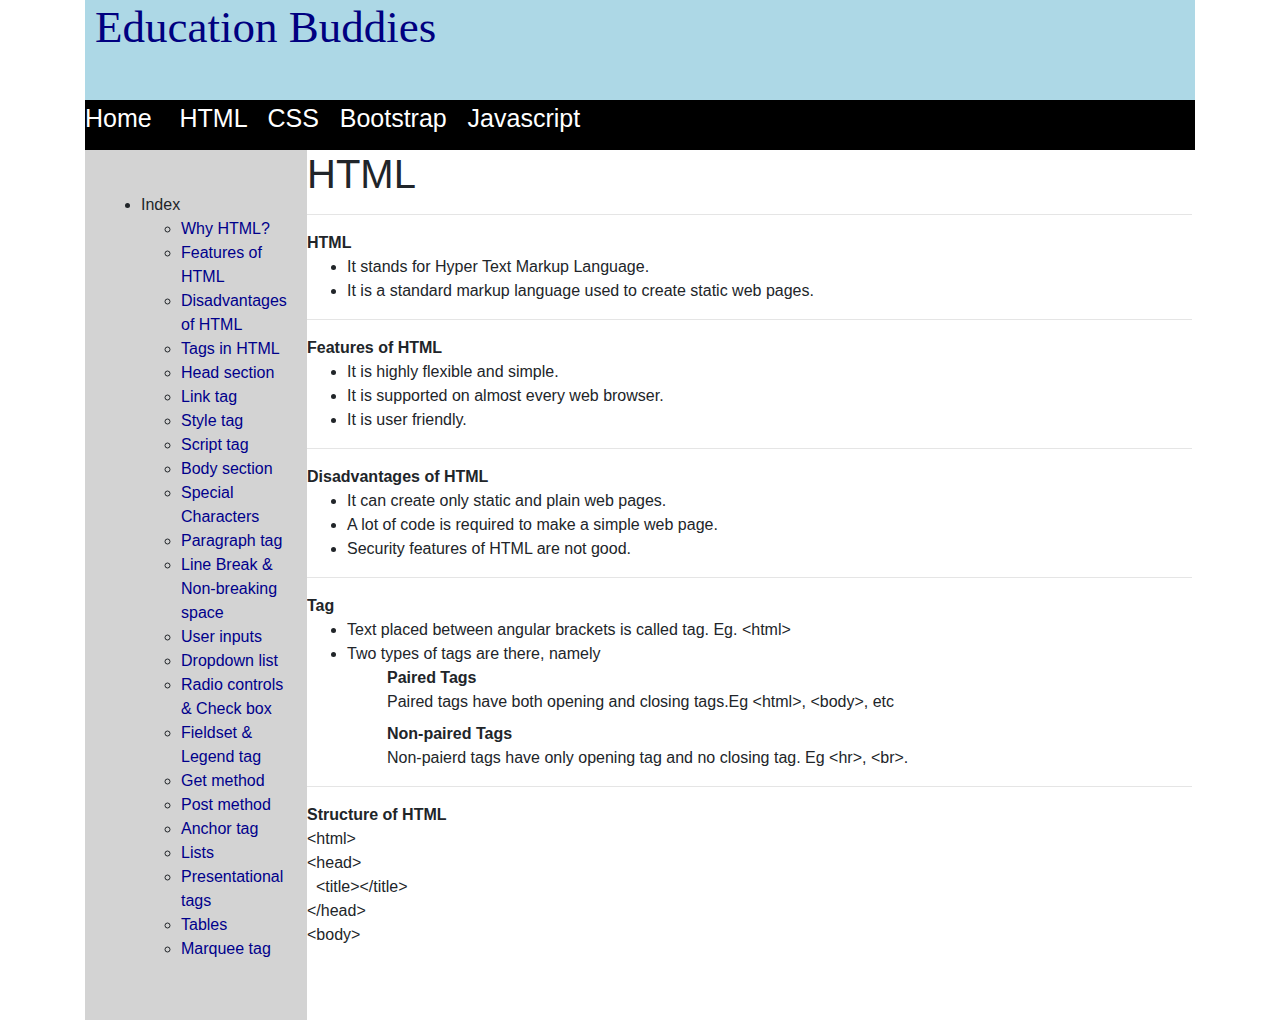
<file: subhtml.html>
<!DOCTYPE html>
<html>
    <head>
        <link rel="stylesheet" href="style.css">
        <link rel="stylesheet" href="https://maxcdn.bootstrapcdn.com/bootstrap/4.5.0/css/bootstrap.min.css">
        <link rel="stylesheet" href="https://stackpath.bootstrapcdn.com/font-awesome/4.7.0/css/font-awesome.min.css">
        <script src="https://ajax.googleapis.com/ajax/libs/jquery/3.5.1/jquery.min.js"></script>
        <script src="https://cdnjs.cloudflare.com/ajax/libs/popper.js/1.16.0/umd/popper.min.js"></script>
        <script src="https://maxcdn.bootstrapcdn.com/bootstrap/4.5.0/js/bootstrap.min.js"></script>
    </head>
    <body>
        <div class="container">
            <div class="header">
                <h1 style="font-size: 45px; font-family: cursive;margin-left: 10px;">Education Buddies</h1>
            </div>

            <div class="options" id="html" style="position: sticky;" >
                <a href="index.html" style="text-decoration: none; color: white;">Home   </a>&nbsp;&nbsp;
                <a href="subhtml.html" style="text-decoration: none; color: white;">HTML   </a>&nbsp;&nbsp;<a href="subcss.html" style="text-decoration: none; color: white;">CSS  </a>&nbsp;&nbsp;<a href="subbsp.html" style="text-decoration: none; color: white;">Bootstrap  </a>&nbsp;&nbsp;<a href="subjs.html" style="text-decoration: none; color: white;">Javascript</a>
            </div>
            <div class="navbar">
                <ul>
                    <li id="html">Index
                        <ul type="circle">
                            <li><a href="#whyht" style="text-decoration: none; color: darkblue;">Why HTML?</a></li>
                            <li><a href="#feat" style="text-decoration: none; color: darkblue;">Features of HTML</a></li>
                            <li><a href="#disad" style="text-decoration: none; color: darkblue;">Disadvantages of HTML</a></li>
                            <li><a href="#tag" style="text-decoration: none; color: darkblue;">Tags in HTML</a></li>
                            <li><a href="#head" style="text-decoration: none; color: darkblue;">Head section</a></li>
                            <li><a href="#linkht" style="text-decoration: none; color: darkblue;">Link tag</a></li>
                            <li><a href="#sty" style="text-decoration: none; color: darkblue;">Style tag</a></li>
                            <li><a href="#scri" style="text-decoration: none; color: darkblue;">Script tag</a></li>
                            <li><a href="#bod" style="text-decoration: none; color: darkblue;">Body section</a></li>
                            <li><a href="#spl" style="text-decoration: none; color: darkblue;">Special Characters</a></li>
                            <li><a href="#para" style="text-decoration: none; color: darkblue;">Paragraph tag</a></li>
                            <li><a href="#lineb" style="text-decoration: none; color: darkblue;">Line Break & Non-breaking space</a></li>
                            <li><a href="#ui" style="text-decoration: none; color: darkblue;">User inputs</a></li>
                            <li><a href="#drpdwn" style="text-decoration: none; color: darkblue;">Dropdown list</a></li>
                            <li><a href="#radio" style="text-decoration: none; color: darkblue;">Radio controls & Check box</a></li>
                            <li><a href="#field" style="text-decoration: none; color: darkblue;">Fieldset & Legend tag</a></li>
                            <li><a href="#get" style="text-decoration: none; color: darkblue;">Get method</a></li>
                            <li><a href="#post" style="text-decoration: none; color: darkblue;">Post method</a></li>
                            <li><a href="#anch" style="text-decoration: none; color: darkblue;">Anchor tag</a></li>
                            <li><a href="#listht" style="text-decoration: none; color: darkblue;">Lists</a></li>
                            <li><a href="#prsnt" style="text-decoration: none; color: darkblue;">Presentational tags</a></li>
                            <li><a href="#tableht" style="text-decoration: none; color: darkblue;">Tables</a></li>
                            <li><a href="#marq" style="text-decoration: none; color: darkblue;">Marquee tag</a></li>
                        </ul>
                    </li>
                    </ul>
                    </div>
                    <div class="details" style="overflow: scroll;">
        <h1>HTML</h1><hr>
        <div class="main">
        <dl>
            <dt id="whyht"><B>HTML</B></dt>
            <dd>
                <ul>
                    <li>It stands for Hyper Text Markup Language.</li>
                    <li>It is a standard markup language used to create static web pages.</li>
                </ul>
            </dd><hr>
            <dt id="feat"><b>Features of HTML</b></dt>
            <dd>
                <ul>
                    <li>It is highly flexible and simple.</li>
                    <li>It is supported on almost every web browser.</li>
                    <li>It is user friendly.</li>
                </ul>
            </dd><hr>
            <dt id="disad"><b>Disadvantages of HTML</b></dt>
            <dd>
                <ul>
                    <li>It can create only static and plain web pages.</li>
                    <li>A lot of code is required to make a simple web page.</li>
                    <li>Security features of HTML are not good.</li>
                </ul>
            </dd><hr>
            <dt id="tag"><b>Tag</b></dt>
            <dd>
                <ul>
                    <li>Text placed between angular brackets is called tag. Eg. &lthtml&gt</li>
                    <li>Two types of tags are there, namely
                        <ol>
                            <dt><b>Paired Tags</b></dt>
                            <dd>Paired tags have both opening and closing tags.Eg &lthtml&gt, &ltbody&gt, etc</dd>
                            <dt><b>Non-paired Tags</b></dt>
                            <dd>Non-paierd tags have only opening tag and no closing tag. Eg &lthr&gt, &ltbr&gt.</dd>
                        </ol>
                    </li>
                </ul>
            </dd><hr>
            <dt><b>Structure of HTML</b></dt>
            <dd>
                &lt;html&gt;<br>
                &lt;head&gt;<br>
                &nbsp;&nbsp;&lt;title&gt;&lt;/title&gt;<br>
                &lt;/head&gt;<br>
                &lt;body&gt;<br>
                <br>
                &lt;/body&gt;<br>
                &lt;/html&gt;<br>
            </dd><hr>
            <dt id="head"><b>Head Section</b></dt>
            <dd>
                <ul>
                    <li>This section contains root element as &lt;html&gt; tags.</li>
                    <li>It is a paired tag.</li>
                    <li>This tag contains folloeing tags.
                        <ol type="i">
                            <li>&lt;title&gt; :- Document title.</li>
                            <li>&lt;link&gt; :- Link to external document.</li>
                            <li>&lt;meta&gt; :- Contains meta information.</li>
                            <li>&lt;style&gt; :- Used for styling.</li>
                            <li>&lt;script&gt; :- Used to provide script.</li>
                        </ol>
                    </li>
                </ul>
            </dd> <hr>
            <dt id="linkht"><b>Link Tag</b></dt>
            <dd>
                <ul>
                    <li>This tag has attributes like href, rel, type.</li>
                    <li>Eg. <br>
                        &lt;!doctype html&gt; <br>
                        &lt;html&gt; <br>
                        &lt;head&gt; <br>
                        &lt;/head&gt; <br>
                        &lt;body&gt; <br>
                          &nbsp;&nbsp;&nbsp; &lt;link href = "www.google.com"&gt; <br>
                        &lt;/body&gt; <br>
                        &lt;/html&gt;  
                    </li>
                </ul>
            </dd> <hr>
            <dt id="sty"><b>Style Tag</b></dt>
            <dd>
                <ul>
                    <li>It is used to apply styles to html documents.</li>
                    <li>It is a paired tag.</li>
                    <li>Eg. <br>
                        &lt;!doctype html&gt; <br>
                        &lt;html&gt; <br>
                        &lt;head&gt; <br>
                        &nbsp;&nbsp;&nbsp;&lt;title&gt;Styling Example&lt;/title&gt; <br>
                        &lt;style&gt; <br>
                        p <br>{<br>
                            &nbsp;&nbsp;&nbsp;color : red;<br>
                            &nbsp;&nbsp;&nbsp;font-family : serif;<br>
                            &nbsp;&nbsp;&nbsp;font-size : 50px; <br>
                        } <br>
                        body <br>{<br>
                            &nbsp;&nbsp;&nbsp;background-color : black; <br>
                        } <br>
                        &lt;/style&gt; <br>
                        &lt;/head&gt; <br>
                        &lt;body&gt; <br>
                        &nbsp;&nbsp;&nbsp; &lt;p&gt;Welcome to Styling. <br>When you will try this code on your editor, you will notice that the text color of this paragraph has turned red and font size has become 50px and the font family also has been changed. Also the background-color of the body will be black.<br>
                        &lt;/body&gt; <br>
                        &lt;/html&gt;
                    </li>
                </ul>
            </dd> <hr>
            <dt id="scri"><b>Script Tag</b></dt>
            <dd>
                <ul>
                    <li>It is used to apply the script.</li>
                    <li>It is a paired tag.</li>
                    <li>Eg. <br>
                        &lt;!doctype html&gt; <br>
                        &lt;html&gt; <br>
                        &lt;head&gt; <br>
                        &nbsp;&nbsp;&nbsp;&lt;title&gt;Script Demo&lt;/title&gt; <br>
                        &nbsp;&nbsp;&nbsp;&lt;script type = "text/javascript" language = "javascript"&gt;<br>
                        &nbsp;&nbsp;&nbsp;function myAlert() <br>
                        { <br>
                            &nbsp;&nbsp;&nbsp;alert("Button Clicked") <br>
                         } <br>
                         &lt;/script&gt;
                        &lt;/head&gt; <br>
                        &lt;body&gt; <br>
                          &nbsp;&nbsp;&nbsp; &lt;p&gt;If you click on the button alert message will be displayed&lt;/p&gt; <br>
                          &nbsp;&nbsp;&nbsp;&lt;button onclick = "myAlert()"&gt;Click Me&lt;/button&gt;
                        &lt;/body&gt; <br>
                        &lt;/html&gt; <br>
                    </li>
                </ul>
            </dd> <hr>
            <dt id="bod"><b>Body Section</b></dt>
            <dd>
                <ul>
                    <li>It contains the &lt;body&gt; tag as root element.</li>
                    <li>This section contains contents of html document such as text, hyperlinks, images, special characters, lists, forms, etc.</li>
                    <li>It is a paired tag.</li>
                    <table border="1px, black">
                        <thead>
                            <tr>
                            <th>Attributes</th>
                            <th>Parameters</th>
                            </tr>
                        </thead>
                        <tbody>
                            <tr>
                                <td>background </td>
                                <td>image path</td>
                            </tr>
                            <tr>
                                <td>bgcolor</td>
                                <td>color name / color code</td>
                            </tr>
                            <tr>
                                <td>text</td>
                                <td>color name / color code</td>
                            </tr>
                        </tbody>
                    </table>
                    
            </dd> <hr>
            <dt id="spl"><b>HTML Special Characters</b></dt>
            <dd>
                <ul>
                    <li>Character entities can be typed as either numbered entity or numbered entity or named entity.</li>
                    <li>All entities begin with '&' and end with ';'</li>
                    <li>&ampcopy; , &ampreg; , &amptrade;</li>
                    <li>
                        &lt;html&gt;<br>
                &lt;head&gt;<br>
                &nbsp;&nbsp;&lt;title&gt;Entity Demo&lt;/title&gt;<br>
                &lt;/head&gt;<br>
                &lt;body&gt;<br>
                &nbsp;&nbsp;&nbsp;&nbsp;&lt;p&gt; <br>
                &nbsp;&nbsp;&nbsp;&nbsp;&nbsp;&nbsp;&nbsp;&nbsp; &ampcopy;&nbsp;&nbsp;  &ampreg; &nbsp;&nbsp; &amptrade;<br>
                &nbsp;&nbsp;&nbsp;&nbsp;&lt;/p&gt; <br>
                &lt;/body&gt;<br>
                &lt;/html&gt;<br>
                    </li>
                </ul>
            </dd><hr>
            <dt id="para"><b>HTML Paragraphs</b></dt>
            <dd>
                <ul>
                    <li>It is a paired tag.</li>
                    <li>It is used to divide text into different paragraphs.</li>
                    <li>
                        <table border="1px, black">
                            <thead>
                                <tr>
                                <th>Attributes</th>
                                <th>Parameters</th>
                                </tr>
                            </thead>
                            <tbody>
                                <tr>
                                    <td>align</td>
                                    <td>left, right, center, justify</td>
                                </tr>
                            </tbody>
                        </table>
                    </li>
                    <li>
                        &lt;html&gt;<br>
                        &lt;head&gt;<br>
                        &nbsp;&nbsp;&lt;title&gt;HTML Paragraphs&lt;/title&gt;<br>
                        &lt;/head&gt;<br>
                        &lt;body&gt;<br>
                        &nbsp;&nbsp;&nbsp;&nbsp;&nbsp;&lt;p&gt;First Paragraph. Lorem ipsum dolor sit, amet consectetur adipisicing elit. Laborum temporibus corrupti ipsam velit, illo iste!&lt;/p&gt; <br>
                        &nbsp;&nbsp;&nbsp;&nbsp;&nbsp;&lt;p&gt;Second Paragraph. Lorem ipsum dolor sit, amet consectetur adipisicing elit. Laborum temporibus corrupti ipsam velit, illo iste!&lt;/p&gt; <br>
                        &lt;/body&gt;<br>
                        &lt;/html&gt;<br>
                    </li>
                </ul>
            </dd><hr>
            <dt id="lineb"><b>HTML Line Breaks (&lt;br&gt; tag)</b></dt>
            <dd>
                <ul>
                    <li>br stands for break &ltbr&gt</li>
                    <li>It is used to break the line and shift the following text to the next line.</li>
                    <li>It is non-paired tag.</li>
                </ul>
            </dd><hr>
            <dt id="lineb"><b>Non-breaking space (&ampnbsp;)</b></dt>
            <dd>
                <ul>
                    <li>This entity is used to insert more than one spaces</li>
                    <li>It is a special character entity.</li>
                </ul>
            </dd><hr>
            <dt id="ui"><b>User Inputs</b></dt>
            <dd>
                <ul>
                    <li>To accept input from user, we generally use forms.</li>
                    <li>HTML Forms
                        <ul>
                        <li>This tag defines a form that is used to collect user inputs.</li>
                        <li>It is paired tag.</li></ul>
                    </li>
                    <table border="1px, black">
                        <thead>
                            <tr>
                            <th>Attributes</th>
                            <th>Parameters</th>
                            </tr>
                        </thead>
                        <tbody>
                            <tr>
                                <td>name </td>
                                <td>any name can be given</td>
                            </tr>
                            <tr>
                                <td>value</td>
                                <td>any value</td>
                            </tr>
                            <tr>
                                <td>size</td>
                                <td>px</td>
                            </tr>
                            <tr>
                                <td>maxlen</td>
                                <td>number</td>
                            </tr>
                            <tr>
                                <td>rows</td>
                                <td>number</td>
                            </tr>
                            <tr>
                                <td>cols</td>
                                <td>number</td>
                            </tr>
                            <tr>
                                <td>readonly</td>
                                <td>true/false</td>
                            </tr>
                            <tr>
                                <td>disabled</td>
                                <td>disabled</td>
                            </tr>
                            <tr>
                                <td>checked</td>
                                <td>checked</td>
                            </tr>
                            <tr>
                                <td>multiple</td>
                                <td>true/false</td>
                            </tr>
                        </tbody>
                    </table>
                    
                </ul>
            </dd><hr>
            <dt id="drpdwn"><b>HTML Dropdown List</b></dt>
            <dd>
                <ul>
                    <li>&ltselect&gt tag is used to create dropdown list.</li>
                    <li>&lt;option&gt; tag inside select element defines the available option in the list.</li>
                    <li>&lt;select&gt; and &lt;option&gt; are paired tags.</li>
                    <li>Attributes of &lt;select&gt; tag</li>
                    <table border="1px, black">
                        <thead>
                            <tr>
                            <th>Attributes</th>
                            <th>Parameters</th>
                            </tr>
                        </thead>
                        <tbody>
                            <tr>
                                <td>disabled</td>
                                <td>disabled</td>
                            </tr>
                            <tr>
                                <td>multiple</td>
                                <td>size</td>
                            </tr>
                            <tr>
                                <td>size</td>
                                <td>number</td>
                            </tr>
                        </tbody>
                    </table><br>
                    <li>Attributes of &lt;option&gt; tag</li>
                    <table border="1px, black">
                        <thead>
                            <tr>
                            <th>Attributes</th>
                            <th>Parameters</th>
                            </tr>
                        </thead>
                        <tbody>
                            <tr>
                                <td>disabled</td>
                                <td>disabled</td>
                            </tr>
                            <tr>
                                <td>label</td>
                                <td>text</td>
                            </tr>
                            <tr>
                                <td>selected</td>
                                <td>selected</td>
                            </tr>
                            <tr>
                                <td>value</td>
                                <td>text</td>
                            </tr>
                        </tbody>
                    </table>
                    <li>To categorize the options, we have &lt;optgroup&gt; tag.
                        <ul>
                            <li>It is used to group related options in dropdown list.</li>
                            <li>For long list options, group of related options are easier for users to handle.</li>
                            <table border="1px, black">
                                <thead>
                                    <tr>
                                    <th>Attributes</th>
                                    <th>Parameters</th>
                                    </tr>
                                </thead>
                                <tbody>
                                    <tr>
                                        <td>disabled</td>
                                        <td>disabled</td>
                                    </tr>
                                    <tr>
                                        <td>label</td>
                                        <td>text</td>
                                    </tr>
                                </tbody>
                            </table>
                        </ul>
                    </li>
                    <li>
                        Eg. <br>
                        &lt;!doctype html&gt; <br>
                        &lt;html&gt; <br>
                        &lt;head&gt; <br>
                        &lt;/head&gt; <br>
                        &lt;body&gt; <br>
                          &nbsp;&nbsp;&nbsp;&nbsp;&nbsp;&nbsp; &lt;select multiple = multiple size = 5&gt; <br>
                          &nbsp;&nbsp;&nbsp;&nbsp;&nbsp;&nbsp;&lt;optgroup label = "Languages"&gt;<br>
                          &nbsp;&nbsp;&nbsp;&nbsp;&nbsp;&nbsp;&nbsp;&nbsp;&nbsp;&lt;option&gt;Hindi&lt;/option&gt;<br>
                          &nbsp;&nbsp;&nbsp;&nbsp;&nbsp;&nbsp;&nbsp;&nbsp;&nbsp;&lt;option&gt;Punjabi&lt;/option&gt;<br>
                          &nbsp;&nbsp;&nbsp;&nbsp;&nbsp;&nbsp;&nbsp;&nbsp;&nbsp;&lt;option&gt;English&lt;/option&gt;<br>
                          &nbsp;&nbsp;&nbsp;&nbsp;&nbsp;&nbsp;&nbsp;&nbsp;&nbsp;&lt;option&gt;Gujarati&lt;/option&gt; <br>
                          &nbsp;&nbsp;&nbsp;&nbsp;&nbsp;&nbsp;&lt;/optgroup&gt;
                          &nbsp;&nbsp;&nbsp;&nbsp;&nbsp;&nbsp;&lt;optgroup label = "Maths"&gt;<br>
                          &nbsp;&nbsp;&nbsp;&nbsp;&nbsp;&nbsp;&nbsp;&nbsp;&nbsp;&lt;option&gt;Algebra&lt;/option&gt;<br>
                          &nbsp;&nbsp;&nbsp;&nbsp;&nbsp;&nbsp;&nbsp;&nbsp;&nbsp;&lt;option&gt;Geometry&lt;/option&gt;<br>
                          &nbsp;&nbsp;&nbsp;&nbsp;&nbsp;&nbsp;&nbsp;&nbsp;&nbsp;&lt;option&gt;Calculus&lt;/option&gt;<br>
                          &nbsp;&nbsp;&nbsp;&nbsp;&nbsp;&nbsp;&nbsp;&nbsp;&nbsp;&lt;option&gt;Probability&lt;/option&gt; <br>
                          &nbsp;&nbsp;&nbsp;&nbsp;&nbsp;&nbsp;&lt;/optgroup&gt;
                          &nbsp;&nbsp;&nbsp;&nbsp;&nbsp;&nbsp;&lt;optgroup label = "Science"&gt;<br>
                          &nbsp;&nbsp;&nbsp;&nbsp;&nbsp;&nbsp;&nbsp;&nbsp;&nbsp;&lt;option&gt;Physics&lt;/option&gt;<br>
                          &nbsp;&nbsp;&nbsp;&nbsp;&nbsp;&nbsp;&nbsp;&nbsp;&nbsp;&lt;option&gt;Chemistry&lt;/option&gt;<br>
                          &nbsp;&nbsp;&nbsp;&nbsp;&nbsp;&nbsp;&nbsp;&nbsp;&nbsp;&lt;option&gt;Biology&lt;/option&gt;<br>
                          &nbsp;&nbsp;&nbsp;&nbsp;&nbsp;&nbsp;&lt;/optgroup&gt;
                        &lt;/body&gt; <br>
                        &lt;/html&gt; 
                    </li>
                </ul>
            </dd><hr>
            <dt id="radio"><b>Radio Controls</b></dt>
            <dd>
                <ul>
                    <li>Radio buttons are used when out of many options just one option is required to be selected.</li>
                    <li>These are created using html input tag type = "radio".</li>
                    <li>&lt;h1&gt;Choose your answer &lt;/h1&gt;<br>
                        &nbsp;&nbsp;&nbsp;&nbsp;&lt;input type = "radio" name = "opt"&gt;True <br>
                        &nbsp;&nbsp;&nbsp;&nbsp;&lt;input type = "radio" name = "opt"&gt;False <br>
                        &nbsp;&nbsp;&nbsp;&nbsp;&lt;input type = "radio" name = "opt" checked = checked&gt;All the above <br>
                        &nbsp;&nbsp;&nbsp;&nbsp;&lt;input type = "radio" name = "opt"&gt;None of the above <br> <br>
                        &lt;h2&gt;Gender &lt;/h2&gt;<br>
                        &nbsp;&nbsp;&nbsp;&nbsp;&lt;input type = "radio" name = "gender"&gt;Female <br>
                        &nbsp;&nbsp;&nbsp;&nbsp;&lt;input type = "radio" name = "gender"&gt;Male <br>
                    </li>
                </ul>
            </dd><hr>
            <dt id="radio"><b>Checkbox</b></dt>
            <dd>
                <ul>
                    <li>Check boxes are used when more than one options are required to be selected.</li>
                    <li>These are created using html input tag type = "checkbox".</li>
                    <li>&lt;h1&gt;Choose your subjects &lt;/h1&gt;<br>
                        &nbsp;&nbsp;&nbsp;&nbsp;&lt;input type = "checkbox" name = "html"&gt;HTML <br>
                        &nbsp;&nbsp;&nbsp;&nbsp;&lt;input type = "checkbox" name = "bootstrap"&gt;Bootstrap <br>
                        &nbsp;&nbsp;&nbsp;&nbsp;&lt;input type = "checkbox" name = "css" checked = checked&gt;CSS <br>
                        &nbsp;&nbsp;&nbsp;&nbsp;&lt;input type = "checkbox" name = "javascript"&gt;Javascript <br>
                        &nbsp;&nbsp;&nbsp;&nbsp;&lt;input type = "checkbox" name = "java"&gt;Java <br> <br>
                       </li>
                </ul>
            </dd><hr>
            <dt id="field"><b>Fieldset</b></dt>
            <dd>
                <ul>
                    <li>It defines group of logically related elements.</li>
                    <li>Elements are grouped inside a box.</li>
                    <li>It is a paired tag.</li>
                </ul>
            </dd><hr>
            <dt><b>Legend Tag</b></dt>
            <dd>
                <ul>
                    <li>It is used with fieldset to give title to each set of fields.</li>
                    <li>It is a paired tag.</li>
                    <li>Attributes and Parameters <br>
                        <table border="1px, black">
                            <thead>
                                <tr>
                                <th>Attributes</th>
                                <th>Parameters</th>
                                </tr>
                            </thead>
                            <tbody>
                                <tr>
                                    <td>align</td>
                                    <td>left, right, center, justify</td>
                                </tr>
                            </tbody>
                        </table>
                    </li>
                    <li>
                        Eg <br>
                        
&lt;html&gt; <br>
      &lt;head&gt;&lt;/head&gt; <br>
	  &lt;body&gt; <br>
      &nbsp;&nbsp;&nbsp;&nbsp;&nbsp;&nbsp;&lt;h1&gt; WELCOME TO MY TRAVELLING Co&lt;/h1&gt; <br>
      &nbsp;&nbsp;&nbsp;&nbsp;&nbsp;&nbsp;&nbsp;&nbsp; &lt;fieldset&gt; <br>
      &nbsp;&nbsp;&nbsp;&nbsp;&nbsp;&nbsp;&nbsp;&nbsp;&nbsp;   &lt;legend&gt;-:Personal Information:-&lt;/legend&gt; <br>
      &nbsp;&nbsp;&nbsp;&nbsp;&nbsp;&nbsp;&nbsp;&nbsp;&nbsp;   &lt;label&gt;First name :- &lt;/label&gt; <br>
      &nbsp;&nbsp;&nbsp;&nbsp;&nbsp;&nbsp;&nbsp;&nbsp;    &lt;input type ="text"&gt; <br>
      &nbsp;&nbsp;&nbsp;&nbsp;&nbsp;&nbsp;&nbsp;&nbsp;&nbsp;  &lt;br&gt;&lt;br&gt; <br>
      &nbsp;&nbsp;&nbsp;&nbsp;&nbsp;&nbsp;&nbsp;&nbsp;&nbsp;&lt;label&gt;Last name :- &lt;/label&gt; <br>
      &nbsp;&nbsp;&nbsp;&nbsp;&nbsp;&nbsp;&nbsp;&nbsp;   &lt;input type = "text"&gt; <br>
      &nbsp;&nbsp;&nbsp;&nbsp;&nbsp;&nbsp;&nbsp;&nbsp;&lt;/fieldset&gt; <br>	
      &nbsp;&nbsp;&nbsp;&nbsp;&nbsp;&nbsp;&nbsp;&nbsp;   &lt;br&gt;&lt;br&gt; <br>
      &nbsp;&nbsp;&nbsp;&nbsp;&nbsp;&nbsp;&nbsp;&nbsp;&lt;fieldset&gt; <br>
      &nbsp;&nbsp;&nbsp;&nbsp;&nbsp;&nbsp;&nbsp;&nbsp;        &lt;legend&gt;-: Mode of Transportation:- &lt;/legend&gt; <br>
      &nbsp;&nbsp;&nbsp;&nbsp;&nbsp;&nbsp;&nbsp;&nbsp;        &lt;input type = radio name = "tr"&gt;Road <br>
      &nbsp;&nbsp;&nbsp;&nbsp;&nbsp;&nbsp;&nbsp;&nbsp;  &lt;input type = radio name = "tr"&gt;Rail <br>
      &nbsp;&nbsp;&nbsp;&nbsp;&nbsp;&nbsp;&nbsp;&nbsp;   &lt;input type = radio name = "tr"&gt;Air <br>
      &nbsp;&nbsp;&nbsp;&nbsp;&nbsp;&nbsp;&nbsp;&nbsp;  &lt;input type = radio name = "tr"&gt;Water <br>
      &nbsp;&nbsp;&nbsp;&nbsp;&nbsp;&nbsp;&nbsp;&nbsp;  &lt;/fieldset&gt;<br>
      &nbsp;&nbsp;&nbsp;&nbsp;&nbsp;&nbsp;&nbsp;&nbsp;  &lt;br&gt;&lt;br&gt;<br>
      &nbsp;&nbsp;&nbsp;&nbsp;&nbsp;&nbsp;&nbsp;&nbsp; &lt;fieldset&gt;<br>
      &nbsp;&nbsp;&nbsp;&nbsp;&nbsp;&nbsp;&nbsp;&nbsp; &lt;legend&gt;-: Amenities :-&lt;/legend&gt;<br>
                       &nbsp;&nbsp;&nbsp;&nbsp;&nbsp;&nbsp;&nbsp;&nbsp; &lt;input type = "checkbox" name = "Lunch"&gt;Lunch	<br>	
                       &nbsp;&nbsp;&nbsp;&nbsp;&nbsp;&nbsp;&nbsp;&nbsp;&nbsp;  &lt;input type = "Checkbox" name = "Drinking Water"&gt;Drinking water<br>		
                       &nbsp;&nbsp;&nbsp;&nbsp;&nbsp;&nbsp;&nbsp;&nbsp; &lt;input type = "checkbox" name = "Fruits" &gt;Fruits		<br>
                       &nbsp;&nbsp;&nbsp;&nbsp;&nbsp;&nbsp;&nbsp;&nbsp; &lt;input type = "checkbox" name = "Chocolates" &gt;Chocolates<br>
                       &nbsp;&nbsp;&nbsp;&nbsp;&nbsp;&nbsp;&nbsp; &lt;/fieldset&gt;<br>
                       &nbsp;&nbsp;&nbsp;&nbsp;&nbsp;&nbsp;&nbsp; &lt;br&gt;&lt;br&gt;			<br>
                       &lt;/body&gt;<br>
                       &lt;/html&gt;<br>

                    </li>
                </ul>
            </dd><hr>
            <dt id="get"><B>Get Method</B></dt>
            <dd>
                <ul>
                    <li>This method is not secure for data.</li>
                    <li>This method is used to send only limited data (2MB).</li> 
                    <li>It can carry raw data from client to server.</li>
                    <li>Fastest response method.</li>
                    <li>Features of Get Method
                        <ol>
                            <li>Get requests can be cached.</li>
                            <li>Get requests remain in browser history</li>
                            <li>Get requests should not deal with sensitive data.</li>
                            <li>Get requests' length is restricted.</li>
                            <li>Get requests have excellent performance.</li>
                            <li>Get requests can not upload images.</li>
                            <li>Eg <br>
                                &lt;!doctype html&gt; <br>
                                &lt;html&gt; <br>
                                &lt;head&gt; <br>
                                &lt;/head&gt; <br>
                                &lt;body&gt; <br>
                                  &nbsp;&nbsp;&nbsp; &lt;form Method = "GET" action = "https://www.google.com" name = "my_form&gt; <br>
                                  &nbsp;&nbsp;&nbsp; &lt;label&gt;Username:- &lt;/label&gt;&ampnbsp;&ampnbsp;&ampnbsp;&ampnbsp;&lt;input type = "text" name = "uname" placeholder = "Enter Username"&gt;<br>
                                  &lt;br&gt;&lt;br&gt;
                                  &nbsp;&nbsp;&nbsp; &lt;label&gt;Password:- &lt;/label&gt;&ampnbsp;&ampnbsp;&ampnbsp;&ampnbsp;&lt;input type = "password" name = "upwd" placeholder = "Enter Password"&gt;<br>
                                  &lt;br&gt;&lt;br&gt;
                                  &lt;input type = "submit" value = "Login"&ampnbsp;&ampnbsp;&ampnbsp;&ampnbsp;&gt; &lt;br&gt;<br>
                                  input type = "Reset" value = "Clear"&ampnbsp;&ampnbsp;&ampnbsp;&ampnbsp;&gt; &lt;br&gt;<br>
                                  &lt;br&gt;&lt;br&gt;
                                  &lt;/form&gt; <br>
                                &lt;/body&gt; <br>
                                &lt;/html&gt;  
                            </li>
                        </ol>
                    </li>
                </ul>
            </dd><hr>
            <dt id="post"><B>Post Request</B></dt>
            <dd>
                <ul>
                    <li>This method provides security for data.</li>
                    <li>This method can send bulk of data.</li> 
                    <li>It can carry encrypted data from client to server.</li>
                    <li>Fastest response method.</li>
                    <li>Features of Get Method
                        <ol>
                            <li>Post requests can not be cached.</li>
                            <li>Post requests do not remain in browser history</li>
                            <li>Post requests can deal with sensitive data.</li>
                            <li>Post requests have no limit for length of data.</li>
                            <li>Post requests have good performance.</li>
                            <li>Post requests can upload images.</li>
                            <li>Post requests can not be bookmarked.</li>
                        </ol>
                    </li>
                    <li>HTTP Status Messages
                        <ol>
                            <li>1xx -> 100 to 199 : Informational</li>
                            <li>2xx -> 200 to 299 : Successful</li>
                            <li>3xx -> 300 to 399 : Redirection</li>
                            <li>4xx -> 400 to 499 : Client Side Error</li>
                            <li>5xx -> 500 to 599 : Server Side Error</li>
                        </ol>
                    </li>
                </ul>
            </dd><hr>
            <dt id="anch"><b>Anchor Tag &lt;a&gt;</b></dt>
            <dd>
                <ul>
                    <li>It defines hyperlink which is used to link resources from one page to another page.</li>
                    <li>It is a paired tag.</li>
                    <li>
                        <table border="1px, black">
                            <thead>
                                <tr>
                                <th>Attributes</th>
                                <th>Parameters</th>
                                </tr>
                            </thead>
                            <tbody>
                                <tr>
                                    <td>href</td>
                                    <td>URL</td>
                                </tr>
                                <tr>
                                    <td>target</td>
                                    <td>parent, blank (to open new page)</td>
                                </tr>
                            </tbody>
                        </table>
                    </li>
                    <li>
                        &lt;html&gt;<br>
                        &lt;head&gt;<br>
                        &lt;/head&gt;<br>
                        &lt;body&gt;<br>
                        &nbsp;&nbsp;&nbsp;&nbsp;&nbsp;&lt;h1&gt;Welcome to Anchor Tag &lt;/h1&gt;<br>
                        &nbsp;&nbsp;&nbsp;&nbsp;&nbsp;&lt;ahref = "https://www.google.com" target ="blank"&gt;Click here &lt;/a&gt;
                        &lt;/body&gt;<br>
                        &lt;/html&gt;<br>
                    </li>
                </ul>
            </dd><hr>
            <dt id="listht"><b>Lists in HTML</b></dt>
            <dd>
                <ul>
                    <li>There are three types of lists in HTML, namely
                        <ol>
                            <li>Ordered List</li>
                            <li>Unordered List</li>
                            <li>Definition List</li>
                        </ol>
                    </li>
                    <li>Ordered List &lt;ol&gt;
                        <ul type="square">
                            <li>It is also called as numbered list.</li>
                            <li>It is used to give numbering to list items.</li>
                            <li>Attributes and Parameters
                                <table border="1px, black">
                                    <thead>
                                        <tr>
                                        <th>Attributes</th>
                                        <th>Parameters</th>
                                        </tr>
                                    </thead>
                                    <tbody>
                                        <tr>
                                            <td>type</td>
                                            <td>i, I, a, A, 1</td>
                                        </tr>
                                        <tr>
                                            <td>start</td>
                                            <td>any number</td>
                                        </tr>
                                    </tbody>
                                </table>
                            </li>
                        </ul>
                    </li>
                    <li>Unordered List &lt;ul&gt;
                        <ul type="square">
                            <li>It is also called as bulleted list.</li>
                            <li>It is used to give bullets to list items.</li>
                            <li>Attributes and Parameters
                                <table border="1px, black">
                                    <thead>
                                        <tr>
                                        <th>Attributes</th>
                                        <th>Parameters</th>
                                        </tr>
                                    </thead>
                                    <tbody>
                                        <tr>
                                            <td>type</td>
                                            <td>disc, circle, square</td>
                                        </tr>
                                    </tbody>
                                </table>
                            </li>
                        </ul>
                    </li>
                    <li>Definition List
                        <ul type="square">
                            <li>It is also called as descriptive list.</li>
                            <li>It is used to give definitions to definition terms.</li>
                            <li>&lt;dt&gt; is used to specify definition terms.</li>
                            <li>&lt;dd&gt; is used to specify definition data / definition description.</li>
                            <li>Eg <br>
                                &lt;h4&gt;Definition List &lt;/h4&gt; <br>
                                &lt;dl&gt; <br>
                                &nbsp;&nbsp;&nbsp;&nbsp;&nbsp;&lt;dt&gt;Monitor&lt;/dt&gt; <br>
                                &nbsp;&nbsp;&nbsp;&nbsp;&nbsp;&lt;dd&gt;Lorem ipsum dolor sit amet, consectetur adipisicing elit. Neque repudiandae molestiae molestias minima quidem odio vero. Placeat eveniet eum beatae? &lt;/dd&gt; <br>
                                &nbsp;&nbsp;&nbsp;&nbsp;&nbsp;&lt;dt&gt;Keyboard&lt;/dt&gt; <br>
                                &nbsp;&nbsp;&nbsp;&nbsp;&nbsp;&lt;dd&gt;Lorem ipsum dolor sit amet consectetur adipisicing elit. Sit delectus dolore accusantium, magnam omnis repellat ducimus maxime similique, sapiente animi eligendi quasi error? Ea, commodi nam ab animi atque asperiores.&lt;/dd&gt; <br>
                                &lt;/dl&gt; <br>
                            </li>
                        </ul>
                    </li>
                </ul>
            </dd><hr>
            <dt id="prsnt"><b>HTML Presentational Tags</b></dt>
            <dd>
                <ul>
                    <li>&lt;blockquote&gt; -> It specifies a section that is quoted from another source.</li>
                    <li>&lt;pre&gt; -> It is preformatted text.</li>
                    <li>&lt;sub&gt; -> It displays subscript.</li>
                    <li>&lt;sup&gt; -> It displays superscript.</li>
                    <li>&lt;bgt; (Also called &lt;strong&gt;) -> It highlights the text.</li>
                </ul>
            </dd><hr>
            <dt id="tableht"><b>HTML Tables</b></dt>
            <dd>
                <ul>
                    <li>Tables are used to represent data in tabular form.</li>
                    <li>Tables are created using &lt;table&gt; tag.</li>
                    <li>Table rows are represented using &lt;tr&gt; tag.</li>
                    <li>Table cells (data) are represented using &lt;td&gt; tag.</li>
                    <li>Table headings are represented using &lt;th&gt; tag.</li>
                    <li>Table is divided into two parts, head and body.</li>
                    <li>Table head is represented using &lt;thead&gt; tag.</li>
                    <li>Table body is represented using &lt;tbody&gt; tag.</li>
                    <li>Attributes and Parameters
                        <table border="1px, black">
                            <thead>
                                <tr>
                                <th>Attributes</th>
                                <th>Parameters</th>
                                </tr>
                            </thead>
                            <tbody>
                                <tr>
                                    <td>border</td>
                                    <td>px</td>
                                </tr>
                                <tr>
                                    <td>border-color</td>
                                    <td>color</td>
                                </tr>
                                <tr>
                                    <td>bg-color</td>
                                    <td>color</td>
                                </tr>
                                <tr>
                                    <td>background</td>
                                    <td>image</td>
                                </tr>
                                <tr>
                                    <td>height</td>
                                    <td>px or %</td>
                                </tr>
                                <tr>
                                    <td>width</td>
                                    <td>px or %</td>
                                </tr>
                                <tr>
                                    <td>align</td>
                                    <td>left, right, center</td>
                                </tr>
                                <tr>
                                    <td>valign</td>
                                    <td>top, bottom, middle</td>
                                </tr>
                                <tr>
                                    <td>rules</td>
                                    <td>rows, cols, all, none</td>
                                </tr>
                                <tr>
                                    <td>cellspacing</td>
                                    <td>px</td>
                                </tr>
                                <tr>
                                    <td>cellpadding</td>
                                    <td>px</td>
                                </tr>
                                <tr>
                                    <td>rowspan</td>
                                    <td>number</td>
                                </tr>
                                <tr>
                                    <td>colspan</td>
                                    <td>number</td>
                                </tr>
                            </tbody>
                        </table>
                        <li>Eg <br>
                            &lt;table border="1px, black"&gt; <br>
                              &nbsp;&nbsp;  &lt;thead&gt; <br>
                              &nbsp;&nbsp;&nbsp;&nbsp;    &lt;tr&gt; <br>
                              &nbsp;&nbsp;&nbsp;&nbsp;    &lt;th&gt;Name&lt;/th&gt; <br>
                              &nbsp;&nbsp;&nbsp;&nbsp;    &lt;th&gt;Class&lt;/th&gt; <br>
                              &nbsp;&nbsp;&nbsp;&nbsp;      &lt;/tr&gt; <br>
                              &&nbsp;nbsp; &lt;/thead&gt; <br>
                              &nbsp;&nbsp; &lt;tbody&gt; <br>
                              &nbsp;&nbsp;&nbsp;&nbsp;   &lt;tr&gt; <br>
                              &nbsp&nbsp;;&nbsp;     &lt;td&gt;Param&lt;/td&gt; <br>
                              &nbsp;&nbsp;&nbsp;&nbsp;    &lt;td&gt;4&lt;/td&gt; <br>
                              &nbsp;&nbsp;&nbsp;&nbsp; &lt;/tr&gt; <br>
                              &nbsp;&nbsp;&lt;/tbody&gt; <br>
                            &lt;/table&gt; <br>
                        </li>
                </ul>
            </dd><hr>
            <dt id="marq"><b>Marquee Tag &lt;marquee&gt;</b></dt>
            <dd>
                <ul>
                    <li>It is a scrolling piece of text, image or any other content of web page.</li>
                    <li>It scrolls in either horizontal or vertical direction.</li>
                    <li>In general, this tag is not used, instead CSS, JS, etc are used to create such effects.</li>
                    <li>Attributes and Parameters
                        <table border="1px, black">
                            <thead>
                                <tr>
                                <th>Attributes</th>
                                <th>Parameters</th>
                                </tr>
                            </thead>
                            <tbody>
                                <tr>
                                    <td>height</td>
                                    <td>px or %</td>
                                </tr>
                                <tr>
                                    <td>width</td>
                                    <td>px or %</td>
                                </tr>
                                <tr>
                                    <td>direction</td>
                                    <td>left, right, up, down</td>
                                </tr>
                                <tr>
                                    <td>behavior</td>
                                    <td>scroll, slide, alternate</td>
                                </tr>
                                <tr>
                                    <td>scrolldelay</td>
                                    <td>number</td>
                                </tr>
                                <tr>
                                    <td>scrollamount</td>
                                    <td>number</td>
                                </tr>
                                <tr>
                                    <td>loop</td>
                                    <td>number</td>
                                </tr>
                                <tr>
                                    <td>bg-color</td>
                                    <td>color</td>
                                </tr>
                                <tr>
                                    <td>hspace</td>
                                    <td>%</td>
                                </tr>
                                <tr>
                                    <td>vspace</td>
                                    <td>%</td>
                                </tr>
                            </tbody>
                        </table>
                </ul>
            </dd><hr>
        </dl>
        <br>
    </div>
    
        <div class="footer">
            <p>Copyright 2022 &copy;. All rights reserved.</p>
        </div>
       </div> 
    </body>
</html>
</file>
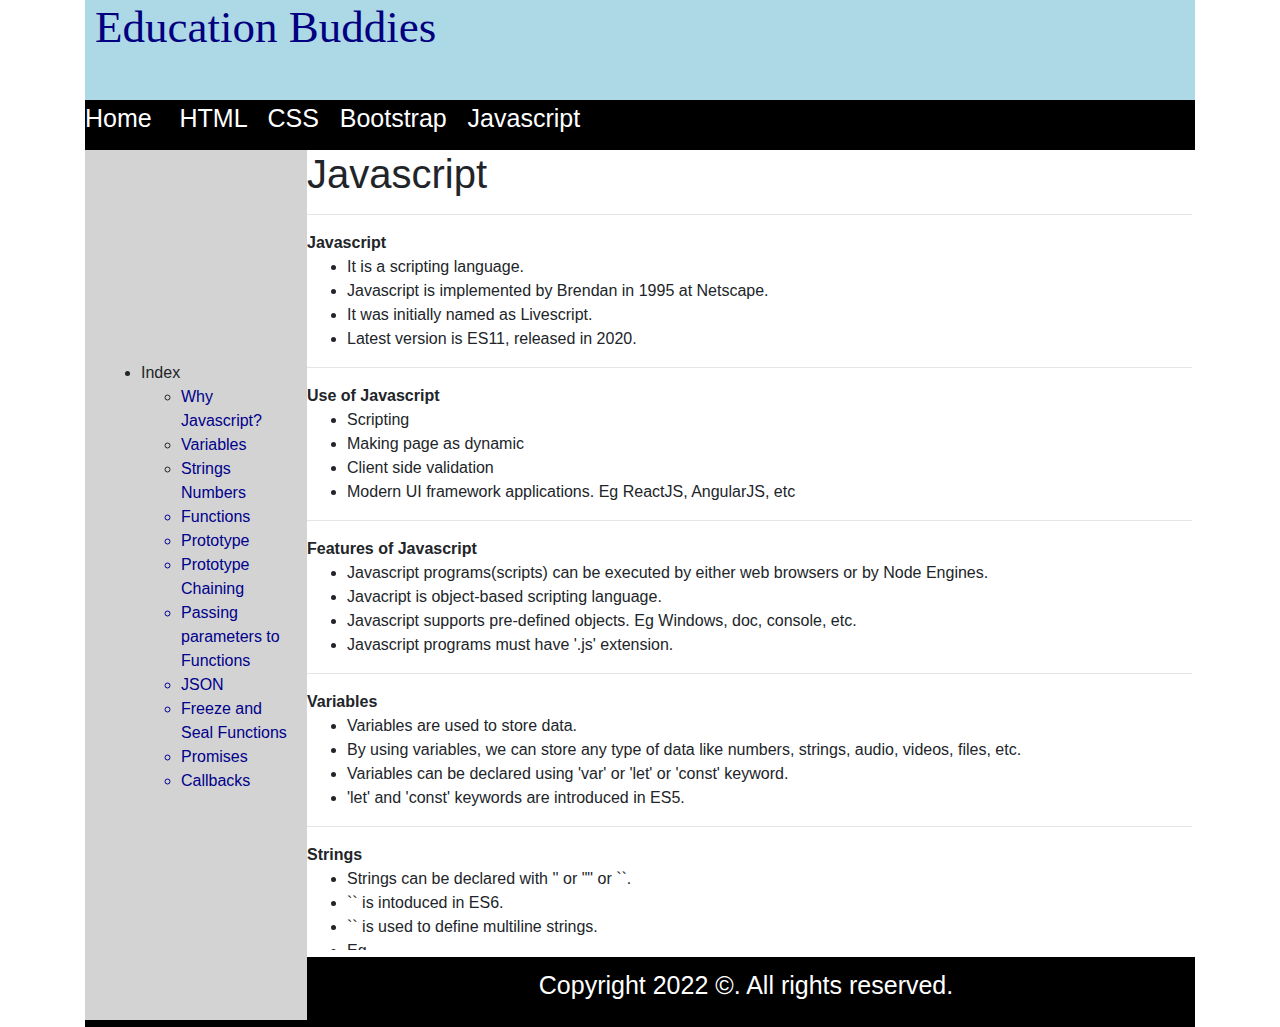
<file: subjs.html>
<!DOCTYPE html>
<html>
    <head>
        <link rel="stylesheet" href="style.css">
        <link rel="stylesheet" href="https://maxcdn.bootstrapcdn.com/bootstrap/4.5.0/css/bootstrap.min.css">
        <link rel="stylesheet" href="https://stackpath.bootstrapcdn.com/font-awesome/4.7.0/css/font-awesome.min.css">
        <script src="https://ajax.googleapis.com/ajax/libs/jquery/3.5.1/jquery.min.js"></script>
        <script src="https://cdnjs.cloudflare.com/ajax/libs/popper.js/1.16.0/umd/popper.min.js"></script>
        <script src="https://maxcdn.bootstrapcdn.com/bootstrap/4.5.0/js/bootstrap.min.js"></script>
    </head>
    <body>
        <div class="container">
            <div class="header">
                <h1 style="font-size: 45px; font-family: cursive;margin-left: 10px;">Education Buddies</h1>
            </div>

            <div class="options" id="home" style="position: sticky;">
                <a href="index.html" style="text-decoration: none; color: white;">Home   </a>&nbsp;&nbsp;
                <a href="subhtml.html" style="text-decoration: none; color: white;">HTML   </a>&nbsp;&nbsp;<a href="subcss.html" style="text-decoration: none; color: white;">CSS  </a>&nbsp;&nbsp;<a href="subbsp.html" style="text-decoration: none; color: white;">Bootstrap  </a>&nbsp;&nbsp;<a href="subjs.html" style="text-decoration: none; color: white;">Javascript</a>
            </div>
            <div class="navbar">
                <ul>
                    <li id="js">Index
                        <ul type="circle">
                            <li><a href="#whyjs" style="text-decoration: none; color: darkblue;">Why Javascript?</a></li>
                            <li><a href="#vari" style="text-decoration: none; color: darkblue;">Variables</a></li>
                            <li><a href="#str" style="text-decoration: none; color: darkblue;">Strings</a></li>
                            <li<a href="#num" style="text-decoration: none; color: darkblue;">Numbers</a></li>
                            <li><a href="#fun" style="text-decoration: none; color: darkblue;">Functions</a></li>
                            <li><a href="#proto" style="text-decoration: none; color: darkblue;">Prototype</a></li>
                            <li><a href="#protoc" style="text-decoration: none; color: darkblue;">Prototype Chaining</a></li>
                            <li><a href="#pp" style="text-decoration: none; color: darkblue;">Passing parameters to Functions</a></li>
                            <li><a href="#json" style="text-decoration: none; color: darkblue;">JSON</a></li>
                            <li><a href="#freeze" style="text-decoration: none; color: darkblue;">Freeze and Seal Functions</a></li>
                            <li><a href="#promise" style="text-decoration: none; color: darkblue;">Promises</a></li>
                            <li><a href="#callback" style="text-decoration: none; color: darkblue;">Callbacks</a></li>
                        </ul>
                    </li>
                </ul>
            </div>
            <div class="details" style="overflow: scroll;">
            <h1>Javascript</h1><hr>
            <dl>
                <dt id="whyjs"><B>Javascript</B></dt>
            <dd>
                <ul>
                    <li>It is a scripting language.</li>
                    <li>Javascript is implemented by Brendan in 1995 at Netscape.</li>
                    <li>It was initially named as Livescript.</li>
                    <li>Latest version is ES11, released in 2020.</li>
                </ul>
            </dd><hr>
                <dt><b>Use of Javascript</b></dt>
                <dd>
                    <ul>
                        <li>Scripting</li>
                        <li>Making page as dynamic</li>
                        <li>Client side validation</li>
                        <li>Modern UI framework applications. Eg ReactJS, AngularJS, etc</li>
                    </ul>
                </dd> <hr>
                   <dt><b>Features of Javascript</b></dt>
                   <dd>
                       <ul>
                           <li>Javascript programs(scripts) can be executed by either web browsers or by Node Engines.</li>
                           <li>Javacript is object-based scripting language.</li>
                           <li>Javascript supports pre-defined objects. Eg Windows, doc, console, etc.</li>
                           <li>Javascript programs must have '.js' extension.</li>
                       </ul>
                   </dd> <hr>
                   <dt id="vari"><b>Variables</b></dt>
                   <dd>
                       <ul>
                           <li>Variables are used to store data.</li>
                           <li>By using variables, we can store any type of data like numbers, strings, audio, videos, files, etc.</li>
                           <li>Variables can be declared using 'var' or 'let' or 'const' keyword.</li>
                           <li>'let' and 'const' keywords are introduced in ES5.</li>
                       </ul>
                   </dd> <hr>
                   <dt id="str"><b>Strings</b></dt>
                   <dd>
                       <ul>
                           <li>Strings can be declared with '' or "" or ``.</li>
                           <li>`` is intoduced in ES6.</li>
                           <li>`` is used to define multiline strings.</li>
                           <li>Eg <br>
                            var str = "Javascript" <br>
                            console.log(str) <br>
                            var mywish = `Welcome to ${str}` <br>
                            console.log(mywish)
                           </li>
                       </ul>
                   </dd> <hr>
                   <dt id="num"><b>Numbers</b></dt>
                   <dd>
                       <ul>
                           <li>JS supports various numbers like decimal, double, hexadecimal, octal and binary numbers.</li>
                           <li>All alphabets are case insensitive in numbers.</li>
                           <li>Eg <br> 
                               var decimal = 100 <br>
                               console.log(decimal) <br>
                               var double = 12.43 <br>
                               console.log(double) <br>
                           </li>
                           <li>Difference between var and let is that var is function scoped and let is block scoped.</li>
                           <li>Var is defined throughout the program as compared to let.</li>
                       </ul>
                   </dd> <hr>
                   <dt id="fun"><b>Functions</b></dt>
                   <dd>
                       <ul>
                           <li>There are three types of functions, namely
                               <ol>
                                   <li>Named functions :- Functions with names.</li>
                                   <li>Anonymous functions :- Functions without names (also called arrow functions).</li>
                                   <li>Constructor functions :- This function is used to create objects.</li>
                               </ol>
                           </li>
                           <li>Named function example <br>
                               function fun_one() <br>
                               { <br>
                                   return fun_two <br>
                               } <br>
                               function fun_two() <br>
                               { <br>
                                   return "Hello" <br>
                               } <br>
                               console.log(fun_one) <br>
                               console.log(fun_one()) <br>
                               console.log(fun_one()()) <br>
                           </li>
                           <li>Anonymous Functions
                               <ul>
                                   <li>These are represented using arrow symbol '=>'</li>
                                   <li>Arrow functions are more secured than named functions.</li>
                                   <li>Anonymous functions utilize heap memory efficiently.</li>
                                   <li>Syntax : <br>
                                       var/let variableName = (arguments)=>{ <br>
                                           //Bussines logic <br>
                                       } <br>
                                   </li>
                                   <li>Example <br>
                                       let myfunction = (a,b)=> a*b; <br>
                                   </li>
                               </ul>
                           </li>
                           <li>Constructor Functions
                               <ul>
                                   <li>It is used to create class like structure.</li>
                                   <li>In Constructor functions, everything starts with 'this' keyword.</li>
                                   <li>We can create object to constructor using 'new' keyword.</li>
                                   <li>Example <br>
                                       function class_one() <br>
                                       { <br>
                                           this.wish="Welcome to Jumanji" <br>
                                       } <br>
                                       var obj = new class_one() <br>
                                       console.log(obj.wish) <br>
                                   </li>
                               </ul>
                           </li>
                       </ul>
                   </dd> <hr>
                   <dt id="proto"><b>Prototype</b></dt>
                   <dd>
                       <ul>
                           <li>It is the property which adds members to constructor dynamically.</li>
                           <li>Example <br>
                               function class_one(){} <br>
                               class_one.prototype.wish=`Welcome to Jungle` <br>
                               console.log(new class_one().wish) <br>
                           </li>
                       </ul>
                   </dd> <hr>
                   <dt id="protoc"><b>Prototype Chaining</b></dt>
                   <dd>
                       <ul>
                           <li>Nesting one constructor prototype to another constructor is called as prototype chaining.</li>
                           <li>Concept of inheritance is achieved with prototype chaining.</li>
                           <li>Example <br>
                               function class_one(){} <br>
                               class_one.prototype.fun_one=function(){ <br>
                                   return "I am from function one" <br>
                               } <br>
                               function class_two(){} <br>
                               class_two.prototype=object.create(class_one.prototype) <br>
                               class_two.prototype.fun_two=function (){ <br>
                                   return "I am from function two" <br>
                               } <br>
                               obj = new class_two() <br>
                               console.log(obj.fun_one()) <br>
                               console.log(obj.fun_two()) <br>
                           </li>
                       </ul>
                   </dd> <br>
                   <dt id="pp"><b>Passing Parameters to Functions</b></dt>
                   <dd>
                       <ol type="1">
                           <li>Default Parameters :- It allows named parameters to be initialized with default values if no value or undefined is passed.
                               <ul>
                                   <li>Example <br>
                                       function fun_one(arg1=10, arg2="ABC", arg3="XYZ") <br>
                                       { <br>
                                           console.log(arg1, arg2, arg3) <br>
                                       } <br>
                                       fun_one() <br>
                                       fun_one(25) <br>
                                       fun_one(undefined, "MERN") <br>
                                       fun_one(undefined, undefined, undefined) <br>
                                       fun_one(null, null, null) <br>
                                       fun_one(null, null, undefined) <br>
                                       fun_one(undefined, 'undefined', undefined) <br>
                                   </li>
                               </ul>
                           </li>
                           <li>Optional Parameters :- While calling a function, no need to pass all arguments i.e. we can keep few arguments as optional.
                               <ul>
                                   <li>Example <br>
                                       function fun_one(arg1, arg2, arg3) <br>
                                       { <br>
                                           console.log(arg1, arg2, arg3) <br>
                                       } <br>
                                       fun_one() <br>
                                       fun_one("Hello") <br>
                                       fun_one(null, "Hello") <br>
                                       fun_one(10, 11.2, "Hello") <br>
                                       fun_one(null, null null) <br>
                                   </li>
                               </ul>
                           </li>
                           <li>Rest Parameters :- It allows us to represent infinite number of arguments as an array. They are represented by '...'
                            <ul>
                                <li>Example <br>
                                    function fun_one(...arg) <br>
                                    { <br>
                                        console.log(arg) <br>
                                    } <br>
                                    fun_one() <br>
                                    fun_one("Hello") <br>
                                    fun_one('Hello1','Hello2') <br>
                                    fun_one(undefined, null) <br>
                                </li>
                            </ul>
                        </li>
                       </ol>
                   </dd> <hr>
                   <dt id="json"><b>JSON</b></dt>
                   <dd>
                       <ul>
                           <li>It stands for JavaScript Object Notation.</li>
                           <li>It is used to share data over network.</li>
                           <li>It is light weight as compared to XML.</li>
                           <li>Parsing of JSON is easy as compared to XML.</li>
                           <li>Syntax of JSON <br>
                               Object {} <br>
                               Arrays [] <br>
                               data  key and value pairs 
                           </li>
                           <li>Example <br>
                               var demo = { <br>
                                   key1 : 15 ; <br>
                                   'sub_one' : "HTML" ; <br>
                                   sub-three : 'Bootstrap' <br>
                               } <br>
                           </li>
                       </ul>
                   </dd> <hr>
                   <dt id="freeze"><b>Freeze() and seal() Function</b></dt>
                   <dd>
                       <ul>
                           <li>Comparison table 
                               <table border="1px" solid black>
                                   <thead>
                                       <tr>
                                           <th>Parameter</th>
                                           <th>freeze()</th>
                                           <th>seal()</th>
                                       </tr>
                                   </thead>
                                   <tbody>
                                       <tr>
                                           <td>Read</td>
                                           <td>allowed</td>
                                           <td>allowed</td>
                                       </tr>
                                       <tr>
                                           <td>Update</td>
                                           <td>denied</td>
                                           <td>allowed</td>
                                       </tr>
                                       <tr>
                                           <td>Insert</td>
                                           <td>denied</td>
                                           <td>denied</td>
                                       </tr>
                                       <tr>
                                           <td>Deletion</td>
                                           <td>denied</td>
                                           <td>denied</td>
                                       </tr>
                                   </tbody>
                               </table>
                           </li>
                       </ul>
                   </dd> <hr>
                   <dt id="promise"><b>Promises</b></dt>
                   <dd>
                       <ul>
                           <li>A JavaScript Promise can be either pending or fulfilled or rejected.</li>
                           <li>The Promise object supports two properties: state and result.</li>
                           <li>While a Promise object is "pending" (working), the result is undefined.</li>
                           <li>When a Promise object is "fulfilled", the result is a value.</li>
                           <li>When a Promise object is "rejected", the result is an error object.</li>
                       </ul>
                   </dd> <hr>
                   <dt id="callback"><b>Callbacks</b></dt>
                   <dd>
                       <ul>
                           <li>Passing one function to another function as argument is called callback.</li>
                           <li>Example <br>
                               function add(num, callback) <br>
                               { <br>
                                   return callback((num+5), false) <br>
                               } <br>
                               add(7,(addRes, error)=>{ <br>
                                   if(!error) <br>
                                   { <br>
                                       console.log(addRes) <br>
                                   } <br>
                               }) <br>
                           </li>
                       </ul>
                   </dd> <hr>
            </dl>
        </div>
            <div class="footer">
                <p>Copyright 2022 &copy;. All rights reserved.</p>
            </div>
        </div>    
    </body>
</html>
</file>
<file: style.css>
.container
{
    width: 800;
    height: 1000px;
    /* border: 1px solid black; */
}

.header
{
    border: 780px;
    height: 100px;
    /* border: 1px solid orange; */
    background-color: lightblue;
    color: navy;
}

.options
{
    /* border: 1px solid green; */
    width: 100%;
    height: 50px;
    background-color: black;
    font-size: 25px;
    /* position: fixed; */
}

body
{
    overflow: scroll;
}
.navbar
{
    width: 20%;
    height: 87%;
    /* border: 1px solid lawngreen; */
    float: left;
    background-color: lightgrey;
    overflow: scroll
      
}

.details
{
    width: 79.73%;
    height: 800px;
    /* border: 1px solid red; */
    display: inline-block;
}    
    
.footer
{
    /* border: 1px solid pink; */
    background-color: black;
    color: white;
    height: 70px;
    text-align: center;
    margin: auto;
    padding: 10px;
    padding-bottom: 10px;
    margin-bottom: 10px;
    margin-top: auto;
    font-size: 25px;
}
</file>
